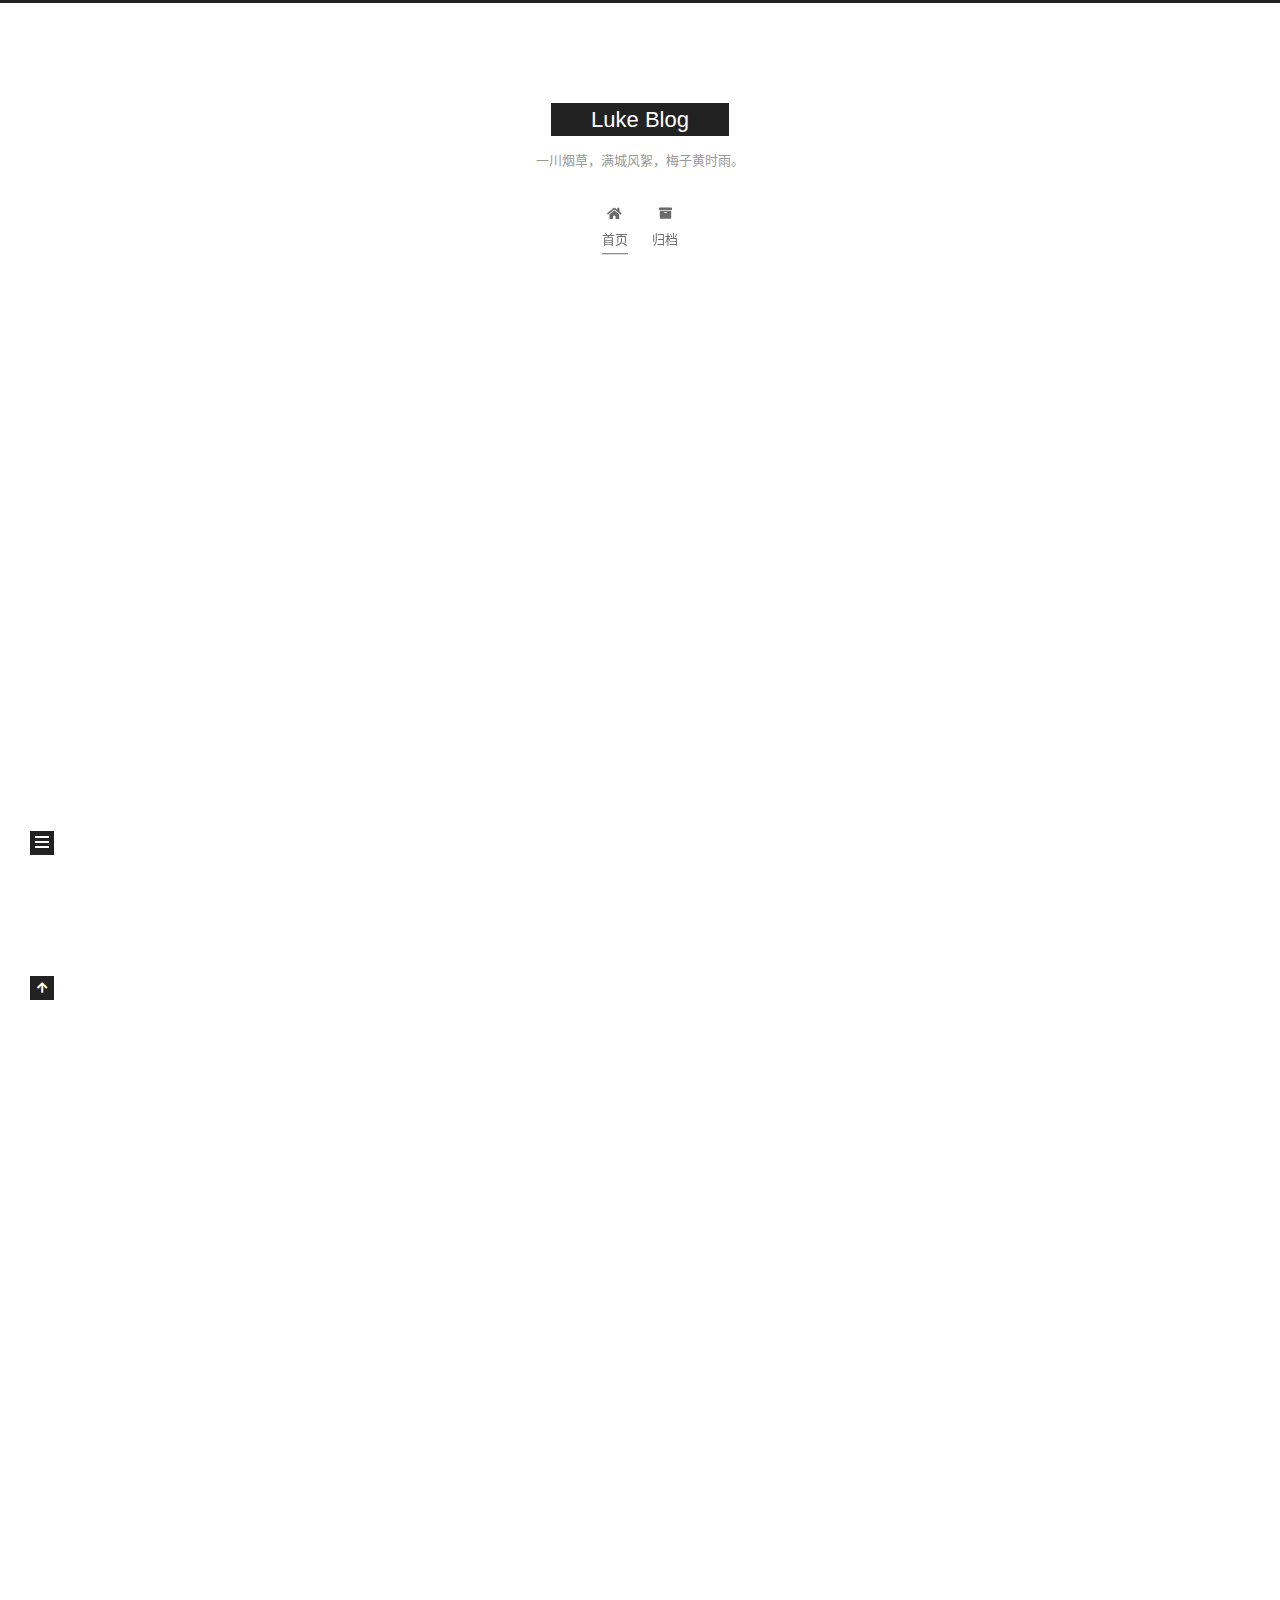
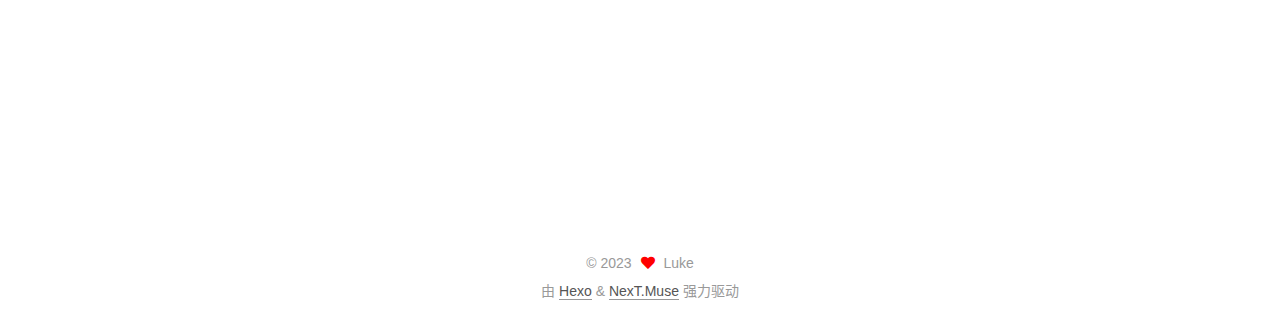
<file: index.html>
<!DOCTYPE html>
<html lang="zh-CN">
<head>
  <meta charset="UTF-8">
<meta name="viewport" content="width=device-width, initial-scale=1, maximum-scale=2">
<meta name="theme-color" content="#222">
<meta name="generator" content="Hexo 7.0.0">
  <link rel="apple-touch-icon" sizes="180x180" href="/images/apple-touch-icon-next.png">
  <link rel="icon" type="image/png" sizes="32x32" href="/images/favicon-32x32-next.png">
  <link rel="icon" type="image/png" sizes="16x16" href="/images/favicon-16x16-next.png">
  <link rel="mask-icon" href="/images/logo.svg" color="#222">

<link rel="stylesheet" href="/css/main.css">


<link rel="stylesheet" href="/lib/font-awesome/css/all.min.css">

<script id="hexo-configurations">
    var NexT = window.NexT || {};
    var CONFIG = {"hostname":"example.com","root":"/","scheme":"Muse","version":"7.8.0","exturl":false,"sidebar":{"position":"left","display":"post","padding":18,"offset":12,"onmobile":false},"copycode":{"enable":false,"show_result":false,"style":null},"back2top":{"enable":true,"sidebar":false,"scrollpercent":false},"bookmark":{"enable":false,"color":"#222","save":"auto"},"fancybox":false,"mediumzoom":false,"lazyload":false,"pangu":false,"comments":{"style":"tabs","active":null,"storage":true,"lazyload":false,"nav":null},"algolia":{"hits":{"per_page":10},"labels":{"input_placeholder":"Search for Posts","hits_empty":"We didn't find any results for the search: ${query}","hits_stats":"${hits} results found in ${time} ms"}},"localsearch":{"enable":false,"trigger":"auto","top_n_per_article":1,"unescape":false,"preload":false},"motion":{"enable":true,"async":false,"transition":{"post_block":"fadeIn","post_header":"slideDownIn","post_body":"slideDownIn","coll_header":"slideLeftIn","sidebar":"slideUpIn"}}};
  </script>

  <meta name="description" content="一川烟草，满城风絮，梅子黄时雨。">
<meta property="og:type" content="website">
<meta property="og:title" content="Luke Blog">
<meta property="og:url" content="http://example.com/index.html">
<meta property="og:site_name" content="Luke Blog">
<meta property="og:description" content="一川烟草，满城风絮，梅子黄时雨。">
<meta property="og:locale" content="zh_CN">
<meta property="article:author" content="Luke">
<meta name="twitter:card" content="summary">

<link rel="canonical" href="http://example.com/">


<script id="page-configurations">
  // https://hexo.io/docs/variables.html
  CONFIG.page = {
    sidebar: "",
    isHome : true,
    isPost : false,
    lang   : 'zh-CN'
  };
</script>

  <title>Luke Blog</title>
  






  <noscript>
  <style>
  .use-motion .brand,
  .use-motion .menu-item,
  .sidebar-inner,
  .use-motion .post-block,
  .use-motion .pagination,
  .use-motion .comments,
  .use-motion .post-header,
  .use-motion .post-body,
  .use-motion .collection-header { opacity: initial; }

  .use-motion .site-title,
  .use-motion .site-subtitle {
    opacity: initial;
    top: initial;
  }

  .use-motion .logo-line-before i { left: initial; }
  .use-motion .logo-line-after i { right: initial; }
  </style>
</noscript>

</head>

<body itemscope itemtype="http://schema.org/WebPage">
  <div class="container use-motion">
    <div class="headband"></div>

    <header class="header" itemscope itemtype="http://schema.org/WPHeader">
      <div class="header-inner"><div class="site-brand-container">
  <div class="site-nav-toggle">
    <div class="toggle" aria-label="切换导航栏">
      <span class="toggle-line toggle-line-first"></span>
      <span class="toggle-line toggle-line-middle"></span>
      <span class="toggle-line toggle-line-last"></span>
    </div>
  </div>

  <div class="site-meta">

    <a href="/" class="brand" rel="start">
      <span class="logo-line-before"><i></i></span>
      <h1 class="site-title">Luke Blog</h1>
      <span class="logo-line-after"><i></i></span>
    </a>
      <p class="site-subtitle" itemprop="description">一川烟草，满城风絮，梅子黄时雨。</p>
  </div>

  <div class="site-nav-right">
    <div class="toggle popup-trigger">
    </div>
  </div>
</div>




<nav class="site-nav">
  <ul id="menu" class="main-menu menu">
        <li class="menu-item menu-item-home">

    <a href="/" rel="section"><i class="fa fa-home fa-fw"></i>首页</a>

  </li>
        <li class="menu-item menu-item-archives">

    <a href="/archives/" rel="section"><i class="fa fa-archive fa-fw"></i>归档</a>

  </li>
  </ul>
</nav>




</div>
    </header>

    
  <div class="back-to-top">
    <i class="fa fa-arrow-up"></i>
    <span>0%</span>
  </div>


    <main class="main">
      <div class="main-inner">
        <div class="content-wrap">
          

          <div class="content index posts-expand">
            
      
  
  
  <article itemscope itemtype="http://schema.org/Article" class="post-block" lang="zh-CN">
    <link itemprop="mainEntityOfPage" href="http://example.com/2023/12/21/My-First-Project/">

    <span hidden itemprop="author" itemscope itemtype="http://schema.org/Person">
      <meta itemprop="image" content="/images/avatar.gif">
      <meta itemprop="name" content="Luke">
      <meta itemprop="description" content="一川烟草，满城风絮，梅子黄时雨。">
    </span>

    <span hidden itemprop="publisher" itemscope itemtype="http://schema.org/Organization">
      <meta itemprop="name" content="Luke Blog">
    </span>
      <header class="post-header">
        <h2 class="post-title" itemprop="name headline">
          
            <a href="/2023/12/21/My-First-Project/" class="post-title-link" itemprop="url">My First Project</a>
        </h2>

        <div class="post-meta">
            <span class="post-meta-item">
              <span class="post-meta-item-icon">
                <i class="far fa-calendar"></i>
              </span>
              <span class="post-meta-item-text">发表于</span>
              

              <time title="创建时间：2023-12-21 13:23:38 / 修改时间：13:29:21" itemprop="dateCreated datePublished" datetime="2023-12-21T13:23:38+08:00">2023-12-21</time>
            </span>

          

        </div>
      </header>

    
    
    
    <div class="post-body" itemprop="articleBody">

      
          <p>My Test Blog<br><strong>1.My Blog</strong>:<br>Hello My Test By Luke!!</p>

      
    </div>

    
    
    
      <footer class="post-footer">
        <div class="post-eof"></div>
      </footer>
  </article>
  
  
  

      
  
  
  <article itemscope itemtype="http://schema.org/Article" class="post-block" lang="zh-CN">
    <link itemprop="mainEntityOfPage" href="http://example.com/2023/12/21/hello-world/">

    <span hidden itemprop="author" itemscope itemtype="http://schema.org/Person">
      <meta itemprop="image" content="/images/avatar.gif">
      <meta itemprop="name" content="Luke">
      <meta itemprop="description" content="一川烟草，满城风絮，梅子黄时雨。">
    </span>

    <span hidden itemprop="publisher" itemscope itemtype="http://schema.org/Organization">
      <meta itemprop="name" content="Luke Blog">
    </span>
      <header class="post-header">
        <h2 class="post-title" itemprop="name headline">
          
            <a href="/2023/12/21/hello-world/" class="post-title-link" itemprop="url">Hello World</a>
        </h2>

        <div class="post-meta">
            <span class="post-meta-item">
              <span class="post-meta-item-icon">
                <i class="far fa-calendar"></i>
              </span>
              <span class="post-meta-item-text">发表于</span>

              <time title="创建时间：2023-12-21 10:03:35" itemprop="dateCreated datePublished" datetime="2023-12-21T10:03:35+08:00">2023-12-21</time>
            </span>

          

        </div>
      </header>

    
    
    
    <div class="post-body" itemprop="articleBody">

      
          <p>Welcome to <a target="_blank" rel="noopener" href="https://hexo.io/">Hexo</a>! This is your very first post. Check <a target="_blank" rel="noopener" href="https://hexo.io/docs/">documentation</a> for more info. If you get any problems when using Hexo, you can find the answer in <a target="_blank" rel="noopener" href="https://hexo.io/docs/troubleshooting.html">troubleshooting</a> or you can ask me on <a target="_blank" rel="noopener" href="https://github.com/hexojs/hexo/issues">GitHub</a>.</p>
<h2 id="Quick-Start"><a href="#Quick-Start" class="headerlink" title="Quick Start"></a>Quick Start</h2><h3 id="Create-a-new-post"><a href="#Create-a-new-post" class="headerlink" title="Create a new post"></a>Create a new post</h3><figure class="highlight bash"><table><tr><td class="gutter"><pre><span class="line">1</span><br></pre></td><td class="code"><pre><span class="line">$ hexo new <span class="string">&quot;My New Post&quot;</span></span><br></pre></td></tr></table></figure>

<p>More info: <a target="_blank" rel="noopener" href="https://hexo.io/docs/writing.html">Writing</a></p>
<h3 id="Run-server"><a href="#Run-server" class="headerlink" title="Run server"></a>Run server</h3><figure class="highlight bash"><table><tr><td class="gutter"><pre><span class="line">1</span><br></pre></td><td class="code"><pre><span class="line">$ hexo server</span><br></pre></td></tr></table></figure>

<p>More info: <a target="_blank" rel="noopener" href="https://hexo.io/docs/server.html">Server</a></p>
<h3 id="Generate-static-files"><a href="#Generate-static-files" class="headerlink" title="Generate static files"></a>Generate static files</h3><figure class="highlight bash"><table><tr><td class="gutter"><pre><span class="line">1</span><br></pre></td><td class="code"><pre><span class="line">$ hexo generate</span><br></pre></td></tr></table></figure>

<p>More info: <a target="_blank" rel="noopener" href="https://hexo.io/docs/generating.html">Generating</a></p>
<h3 id="Deploy-to-remote-sites"><a href="#Deploy-to-remote-sites" class="headerlink" title="Deploy to remote sites"></a>Deploy to remote sites</h3><figure class="highlight bash"><table><tr><td class="gutter"><pre><span class="line">1</span><br></pre></td><td class="code"><pre><span class="line">$ hexo deploy</span><br></pre></td></tr></table></figure>

<p>More info: <a target="_blank" rel="noopener" href="https://hexo.io/docs/one-command-deployment.html">Deployment</a></p>

      
    </div>

    
    
    
      <footer class="post-footer">
        <div class="post-eof"></div>
      </footer>
  </article>
  
  
  


  



          </div>
          

<script>
  window.addEventListener('tabs:register', () => {
    let { activeClass } = CONFIG.comments;
    if (CONFIG.comments.storage) {
      activeClass = localStorage.getItem('comments_active') || activeClass;
    }
    if (activeClass) {
      let activeTab = document.querySelector(`a[href="#comment-${activeClass}"]`);
      if (activeTab) {
        activeTab.click();
      }
    }
  });
  if (CONFIG.comments.storage) {
    window.addEventListener('tabs:click', event => {
      if (!event.target.matches('.tabs-comment .tab-content .tab-pane')) return;
      let commentClass = event.target.classList[1];
      localStorage.setItem('comments_active', commentClass);
    });
  }
</script>

        </div>
          
  
  <div class="toggle sidebar-toggle">
    <span class="toggle-line toggle-line-first"></span>
    <span class="toggle-line toggle-line-middle"></span>
    <span class="toggle-line toggle-line-last"></span>
  </div>

  <aside class="sidebar">
    <div class="sidebar-inner">

      <ul class="sidebar-nav motion-element">
        <li class="sidebar-nav-toc">
          文章目录
        </li>
        <li class="sidebar-nav-overview">
          站点概览
        </li>
      </ul>

      <!--noindex-->
      <div class="post-toc-wrap sidebar-panel">
      </div>
      <!--/noindex-->

      <div class="site-overview-wrap sidebar-panel">
        <div class="site-author motion-element" itemprop="author" itemscope itemtype="http://schema.org/Person">
  <p class="site-author-name" itemprop="name">Luke</p>
  <div class="site-description" itemprop="description">一川烟草，满城风絮，梅子黄时雨。</div>
</div>
<div class="site-state-wrap motion-element">
  <nav class="site-state">
      <div class="site-state-item site-state-posts">
          <a href="/archives/">
        
          <span class="site-state-item-count">2</span>
          <span class="site-state-item-name">日志</span>
        </a>
      </div>
  </nav>
</div>



      </div>

    </div>
  </aside>
  <div id="sidebar-dimmer"></div>


      </div>
    </main>

    <footer class="footer">
      <div class="footer-inner">
        

        

<div class="copyright">
  
  &copy; 
  <span itemprop="copyrightYear">2023</span>
  <span class="with-love">
    <i class="fa fa-heart"></i>
  </span>
  <span class="author" itemprop="copyrightHolder">Luke</span>
</div>
  <div class="powered-by">由 <a href="https://hexo.io/" class="theme-link" rel="noopener" target="_blank">Hexo</a> & <a href="https://muse.theme-next.org/" class="theme-link" rel="noopener" target="_blank">NexT.Muse</a> 强力驱动
  </div>

        








      </div>
    </footer>
  </div>

  
  <script src="/lib/anime.min.js"></script>
  <script src="/lib/velocity/velocity.min.js"></script>
  <script src="/lib/velocity/velocity.ui.min.js"></script>

<script src="/js/utils.js"></script>

<script src="/js/motion.js"></script>


<script src="/js/schemes/muse.js"></script>


<script src="/js/next-boot.js"></script>




  















  

  

</body>
</html>
</file>
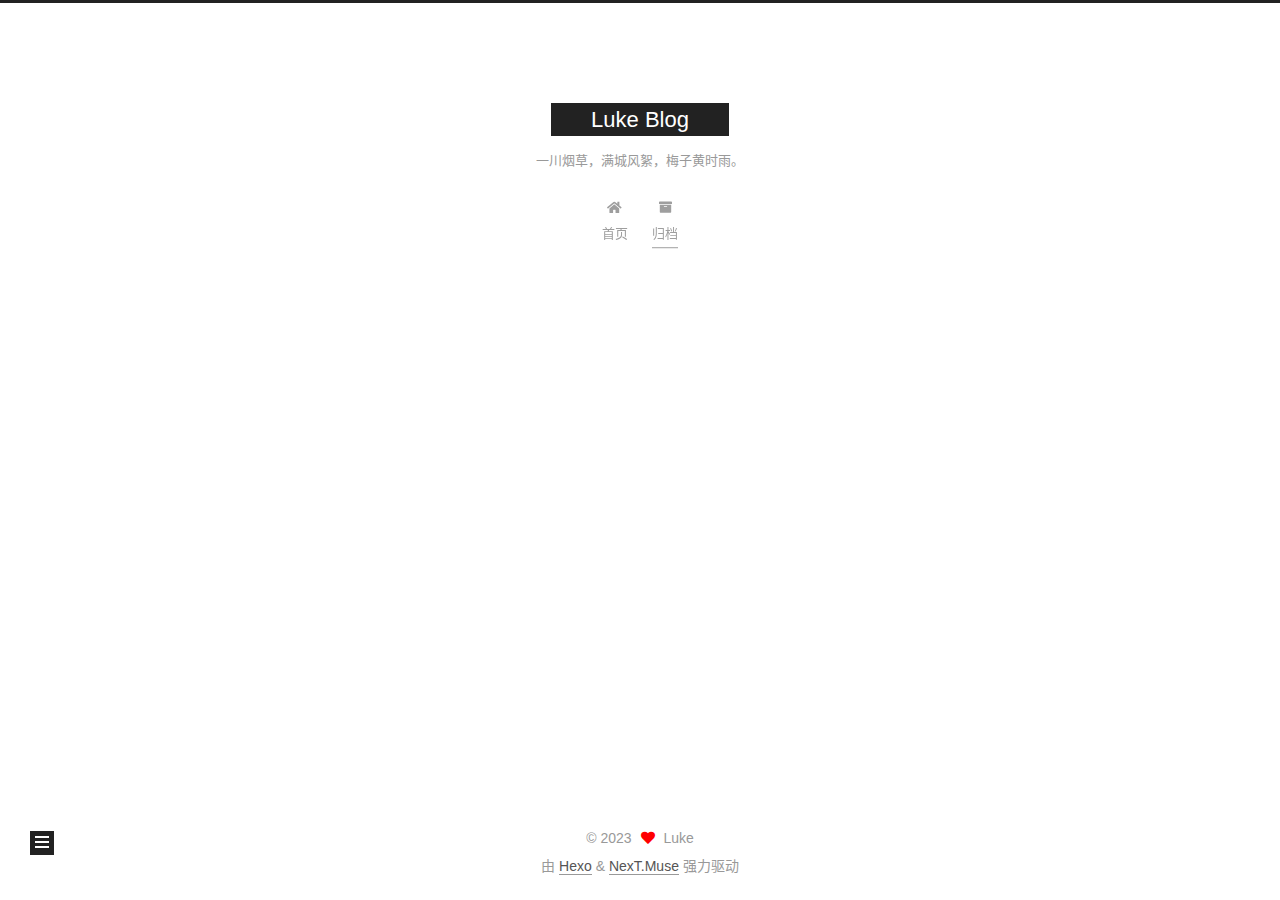
<file: archives/index.html>
<!DOCTYPE html>
<html lang="zh-CN">
<head>
  <meta charset="UTF-8">
<meta name="viewport" content="width=device-width, initial-scale=1, maximum-scale=2">
<meta name="theme-color" content="#222">
<meta name="generator" content="Hexo 7.0.0">
  <link rel="apple-touch-icon" sizes="180x180" href="/images/apple-touch-icon-next.png">
  <link rel="icon" type="image/png" sizes="32x32" href="/images/favicon-32x32-next.png">
  <link rel="icon" type="image/png" sizes="16x16" href="/images/favicon-16x16-next.png">
  <link rel="mask-icon" href="/images/logo.svg" color="#222">

<link rel="stylesheet" href="/css/main.css">


<link rel="stylesheet" href="/lib/font-awesome/css/all.min.css">

<script id="hexo-configurations">
    var NexT = window.NexT || {};
    var CONFIG = {"hostname":"example.com","root":"/","scheme":"Muse","version":"7.8.0","exturl":false,"sidebar":{"position":"left","display":"post","padding":18,"offset":12,"onmobile":false},"copycode":{"enable":false,"show_result":false,"style":null},"back2top":{"enable":true,"sidebar":false,"scrollpercent":false},"bookmark":{"enable":false,"color":"#222","save":"auto"},"fancybox":false,"mediumzoom":false,"lazyload":false,"pangu":false,"comments":{"style":"tabs","active":null,"storage":true,"lazyload":false,"nav":null},"algolia":{"hits":{"per_page":10},"labels":{"input_placeholder":"Search for Posts","hits_empty":"We didn't find any results for the search: ${query}","hits_stats":"${hits} results found in ${time} ms"}},"localsearch":{"enable":false,"trigger":"auto","top_n_per_article":1,"unescape":false,"preload":false},"motion":{"enable":true,"async":false,"transition":{"post_block":"fadeIn","post_header":"slideDownIn","post_body":"slideDownIn","coll_header":"slideLeftIn","sidebar":"slideUpIn"}}};
  </script>

  <meta name="description" content="一川烟草，满城风絮，梅子黄时雨。">
<meta property="og:type" content="website">
<meta property="og:title" content="Luke Blog">
<meta property="og:url" content="http://example.com/archives/index.html">
<meta property="og:site_name" content="Luke Blog">
<meta property="og:description" content="一川烟草，满城风絮，梅子黄时雨。">
<meta property="og:locale" content="zh_CN">
<meta property="article:author" content="Luke">
<meta name="twitter:card" content="summary">

<link rel="canonical" href="http://example.com/archives/">


<script id="page-configurations">
  // https://hexo.io/docs/variables.html
  CONFIG.page = {
    sidebar: "",
    isHome : false,
    isPost : false,
    lang   : 'zh-CN'
  };
</script>

  <title>归档 | Luke Blog</title>
  






  <noscript>
  <style>
  .use-motion .brand,
  .use-motion .menu-item,
  .sidebar-inner,
  .use-motion .post-block,
  .use-motion .pagination,
  .use-motion .comments,
  .use-motion .post-header,
  .use-motion .post-body,
  .use-motion .collection-header { opacity: initial; }

  .use-motion .site-title,
  .use-motion .site-subtitle {
    opacity: initial;
    top: initial;
  }

  .use-motion .logo-line-before i { left: initial; }
  .use-motion .logo-line-after i { right: initial; }
  </style>
</noscript>

</head>

<body itemscope itemtype="http://schema.org/WebPage">
  <div class="container use-motion">
    <div class="headband"></div>

    <header class="header" itemscope itemtype="http://schema.org/WPHeader">
      <div class="header-inner"><div class="site-brand-container">
  <div class="site-nav-toggle">
    <div class="toggle" aria-label="切换导航栏">
      <span class="toggle-line toggle-line-first"></span>
      <span class="toggle-line toggle-line-middle"></span>
      <span class="toggle-line toggle-line-last"></span>
    </div>
  </div>

  <div class="site-meta">

    <a href="/" class="brand" rel="start">
      <span class="logo-line-before"><i></i></span>
      <h1 class="site-title">Luke Blog</h1>
      <span class="logo-line-after"><i></i></span>
    </a>
      <p class="site-subtitle" itemprop="description">一川烟草，满城风絮，梅子黄时雨。</p>
  </div>

  <div class="site-nav-right">
    <div class="toggle popup-trigger">
    </div>
  </div>
</div>




<nav class="site-nav">
  <ul id="menu" class="main-menu menu">
        <li class="menu-item menu-item-home">

    <a href="/" rel="section"><i class="fa fa-home fa-fw"></i>首页</a>

  </li>
        <li class="menu-item menu-item-archives">

    <a href="/archives/" rel="section"><i class="fa fa-archive fa-fw"></i>归档</a>

  </li>
  </ul>
</nav>




</div>
    </header>

    
  <div class="back-to-top">
    <i class="fa fa-arrow-up"></i>
    <span>0%</span>
  </div>


    <main class="main">
      <div class="main-inner">
        <div class="content-wrap">
          

          <div class="content archive">
            

  
  
  
  <div class="post-block">
    <div class="posts-collapse">
      <div class="collection-title">
        <span class="collection-header">嗯..! 目前共计 2 篇日志。 继续努力。</span>
      </div>

      
    <div class="collection-year">
      <span class="collection-header">2023</span>
    </div>

  <article itemscope itemtype="http://schema.org/Article">
    <header class="post-header">

      <div class="post-meta">
        <time itemprop="dateCreated"
              datetime="2023-12-21T13:23:38+08:00"
              content="2023-12-21">
          12-21
        </time>
      </div>

      <div class="post-title">
          <a class="post-title-link" href="/2023/12/21/My-First-Project/" itemprop="url">
            <span itemprop="name">My First Project</span>
          </a>
      </div>

    </header>
  </article>

  <article itemscope itemtype="http://schema.org/Article">
    <header class="post-header">

      <div class="post-meta">
        <time itemprop="dateCreated"
              datetime="2023-12-21T10:03:35+08:00"
              content="2023-12-21">
          12-21
        </time>
      </div>

      <div class="post-title">
          <a class="post-title-link" href="/2023/12/21/hello-world/" itemprop="url">
            <span itemprop="name">Hello World</span>
          </a>
      </div>

    </header>
  </article>


    </div>
  </div>
  
  
  

  



          </div>
          

<script>
  window.addEventListener('tabs:register', () => {
    let { activeClass } = CONFIG.comments;
    if (CONFIG.comments.storage) {
      activeClass = localStorage.getItem('comments_active') || activeClass;
    }
    if (activeClass) {
      let activeTab = document.querySelector(`a[href="#comment-${activeClass}"]`);
      if (activeTab) {
        activeTab.click();
      }
    }
  });
  if (CONFIG.comments.storage) {
    window.addEventListener('tabs:click', event => {
      if (!event.target.matches('.tabs-comment .tab-content .tab-pane')) return;
      let commentClass = event.target.classList[1];
      localStorage.setItem('comments_active', commentClass);
    });
  }
</script>

        </div>
          
  
  <div class="toggle sidebar-toggle">
    <span class="toggle-line toggle-line-first"></span>
    <span class="toggle-line toggle-line-middle"></span>
    <span class="toggle-line toggle-line-last"></span>
  </div>

  <aside class="sidebar">
    <div class="sidebar-inner">

      <ul class="sidebar-nav motion-element">
        <li class="sidebar-nav-toc">
          文章目录
        </li>
        <li class="sidebar-nav-overview">
          站点概览
        </li>
      </ul>

      <!--noindex-->
      <div class="post-toc-wrap sidebar-panel">
      </div>
      <!--/noindex-->

      <div class="site-overview-wrap sidebar-panel">
        <div class="site-author motion-element" itemprop="author" itemscope itemtype="http://schema.org/Person">
  <p class="site-author-name" itemprop="name">Luke</p>
  <div class="site-description" itemprop="description">一川烟草，满城风絮，梅子黄时雨。</div>
</div>
<div class="site-state-wrap motion-element">
  <nav class="site-state">
      <div class="site-state-item site-state-posts">
          <a href="/archives/">
        
          <span class="site-state-item-count">2</span>
          <span class="site-state-item-name">日志</span>
        </a>
      </div>
  </nav>
</div>



      </div>

    </div>
  </aside>
  <div id="sidebar-dimmer"></div>


      </div>
    </main>

    <footer class="footer">
      <div class="footer-inner">
        

        

<div class="copyright">
  
  &copy; 
  <span itemprop="copyrightYear">2023</span>
  <span class="with-love">
    <i class="fa fa-heart"></i>
  </span>
  <span class="author" itemprop="copyrightHolder">Luke</span>
</div>
  <div class="powered-by">由 <a href="https://hexo.io/" class="theme-link" rel="noopener" target="_blank">Hexo</a> & <a href="https://muse.theme-next.org/" class="theme-link" rel="noopener" target="_blank">NexT.Muse</a> 强力驱动
  </div>

        








      </div>
    </footer>
  </div>

  
  <script src="/lib/anime.min.js"></script>
  <script src="/lib/velocity/velocity.min.js"></script>
  <script src="/lib/velocity/velocity.ui.min.js"></script>

<script src="/js/utils.js"></script>

<script src="/js/motion.js"></script>


<script src="/js/schemes/muse.js"></script>


<script src="/js/next-boot.js"></script>




  















  

  

</body>
</html>
</file>
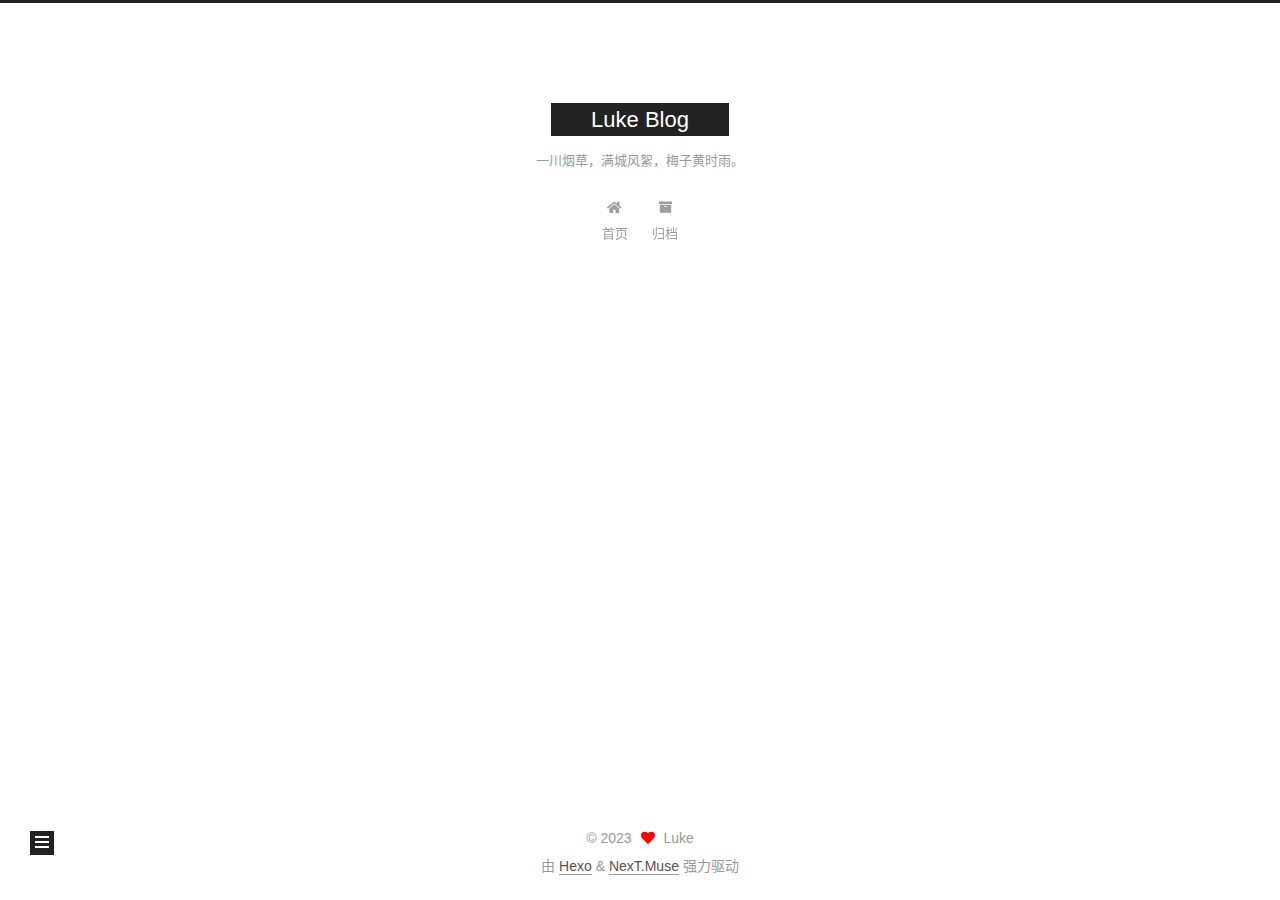
<file: categories/index.html>
<!DOCTYPE html>
<html lang="zh-CN">
<head>
  <meta charset="UTF-8">
<meta name="viewport" content="width=device-width, initial-scale=1, maximum-scale=2">
<meta name="theme-color" content="#222">
<meta name="generator" content="Hexo 7.0.0">
  <link rel="apple-touch-icon" sizes="180x180" href="/images/apple-touch-icon-next.png">
  <link rel="icon" type="image/png" sizes="32x32" href="/images/favicon-32x32-next.png">
  <link rel="icon" type="image/png" sizes="16x16" href="/images/favicon-16x16-next.png">
  <link rel="mask-icon" href="/images/logo.svg" color="#222">

<link rel="stylesheet" href="/css/main.css">


<link rel="stylesheet" href="/lib/font-awesome/css/all.min.css">

<script id="hexo-configurations">
    var NexT = window.NexT || {};
    var CONFIG = {"hostname":"example.com","root":"/","scheme":"Muse","version":"7.8.0","exturl":false,"sidebar":{"position":"left","display":"post","padding":18,"offset":12,"onmobile":false},"copycode":{"enable":false,"show_result":false,"style":null},"back2top":{"enable":true,"sidebar":false,"scrollpercent":false},"bookmark":{"enable":false,"color":"#222","save":"auto"},"fancybox":false,"mediumzoom":false,"lazyload":false,"pangu":false,"comments":{"style":"tabs","active":null,"storage":true,"lazyload":false,"nav":null},"algolia":{"hits":{"per_page":10},"labels":{"input_placeholder":"Search for Posts","hits_empty":"We didn't find any results for the search: ${query}","hits_stats":"${hits} results found in ${time} ms"}},"localsearch":{"enable":false,"trigger":"auto","top_n_per_article":1,"unescape":false,"preload":false},"motion":{"enable":true,"async":false,"transition":{"post_block":"fadeIn","post_header":"slideDownIn","post_body":"slideDownIn","coll_header":"slideLeftIn","sidebar":"slideUpIn"}}};
  </script>

  <meta name="description" content="一川烟草，满城风絮，梅子黄时雨。">
<meta property="og:type" content="website">
<meta property="og:title" content="文章分类">
<meta property="og:url" content="http://example.com/categories/index.html">
<meta property="og:site_name" content="Luke Blog">
<meta property="og:description" content="一川烟草，满城风絮，梅子黄时雨。">
<meta property="og:locale" content="zh_CN">
<meta property="article:published_time" content="2023-12-21T06:37:14.000Z">
<meta property="article:modified_time" content="2023-12-21T06:38:10.715Z">
<meta property="article:author" content="Luke">
<meta name="twitter:card" content="summary">

<link rel="canonical" href="http://example.com/categories/">


<script id="page-configurations">
  // https://hexo.io/docs/variables.html
  CONFIG.page = {
    sidebar: "",
    isHome : false,
    isPost : false,
    lang   : 'zh-CN'
  };
</script>

  <title>文章分类 | Luke Blog
</title>
  






  <noscript>
  <style>
  .use-motion .brand,
  .use-motion .menu-item,
  .sidebar-inner,
  .use-motion .post-block,
  .use-motion .pagination,
  .use-motion .comments,
  .use-motion .post-header,
  .use-motion .post-body,
  .use-motion .collection-header { opacity: initial; }

  .use-motion .site-title,
  .use-motion .site-subtitle {
    opacity: initial;
    top: initial;
  }

  .use-motion .logo-line-before i { left: initial; }
  .use-motion .logo-line-after i { right: initial; }
  </style>
</noscript>

</head>

<body itemscope itemtype="http://schema.org/WebPage">
  <div class="container use-motion">
    <div class="headband"></div>

    <header class="header" itemscope itemtype="http://schema.org/WPHeader">
      <div class="header-inner"><div class="site-brand-container">
  <div class="site-nav-toggle">
    <div class="toggle" aria-label="切换导航栏">
      <span class="toggle-line toggle-line-first"></span>
      <span class="toggle-line toggle-line-middle"></span>
      <span class="toggle-line toggle-line-last"></span>
    </div>
  </div>

  <div class="site-meta">

    <a href="/" class="brand" rel="start">
      <span class="logo-line-before"><i></i></span>
      <h1 class="site-title">Luke Blog</h1>
      <span class="logo-line-after"><i></i></span>
    </a>
      <p class="site-subtitle" itemprop="description">一川烟草，满城风絮，梅子黄时雨。</p>
  </div>

  <div class="site-nav-right">
    <div class="toggle popup-trigger">
    </div>
  </div>
</div>




<nav class="site-nav">
  <ul id="menu" class="main-menu menu">
        <li class="menu-item menu-item-home">

    <a href="/" rel="section"><i class="fa fa-home fa-fw"></i>首页</a>

  </li>
        <li class="menu-item menu-item-archives">

    <a href="/archives/" rel="section"><i class="fa fa-archive fa-fw"></i>归档</a>

  </li>
  </ul>
</nav>




</div>
    </header>

    
  <div class="back-to-top">
    <i class="fa fa-arrow-up"></i>
    <span>0%</span>
  </div>


    <main class="main">
      <div class="main-inner">
        <div class="content-wrap">
          
  
  

          <div class="content page posts-expand">
            

    
    
    
    <div class="post-block" lang="zh-CN">
      <header class="post-header">

<h1 class="post-title" itemprop="name headline">文章分类
</h1>

<div class="post-meta">
  

</div>

</header>

      
      
      
      <div class="post-body">
          <div class="category-all-page">
            <div class="category-all-title">
              暂无分类
            </div>
            <div class="category-all">
              
            </div>
          </div>
        
      </div>
      
      
      
    </div>
    

    
    
    


          </div>
          

<script>
  window.addEventListener('tabs:register', () => {
    let { activeClass } = CONFIG.comments;
    if (CONFIG.comments.storage) {
      activeClass = localStorage.getItem('comments_active') || activeClass;
    }
    if (activeClass) {
      let activeTab = document.querySelector(`a[href="#comment-${activeClass}"]`);
      if (activeTab) {
        activeTab.click();
      }
    }
  });
  if (CONFIG.comments.storage) {
    window.addEventListener('tabs:click', event => {
      if (!event.target.matches('.tabs-comment .tab-content .tab-pane')) return;
      let commentClass = event.target.classList[1];
      localStorage.setItem('comments_active', commentClass);
    });
  }
</script>

        </div>
          
  
  <div class="toggle sidebar-toggle">
    <span class="toggle-line toggle-line-first"></span>
    <span class="toggle-line toggle-line-middle"></span>
    <span class="toggle-line toggle-line-last"></span>
  </div>

  <aside class="sidebar">
    <div class="sidebar-inner">

      <ul class="sidebar-nav motion-element">
        <li class="sidebar-nav-toc">
          文章目录
        </li>
        <li class="sidebar-nav-overview">
          站点概览
        </li>
      </ul>

      <!--noindex-->
      <div class="post-toc-wrap sidebar-panel">
      </div>
      <!--/noindex-->

      <div class="site-overview-wrap sidebar-panel">
        <div class="site-author motion-element" itemprop="author" itemscope itemtype="http://schema.org/Person">
  <p class="site-author-name" itemprop="name">Luke</p>
  <div class="site-description" itemprop="description">一川烟草，满城风絮，梅子黄时雨。</div>
</div>
<div class="site-state-wrap motion-element">
  <nav class="site-state">
      <div class="site-state-item site-state-posts">
          <a href="/archives/">
        
          <span class="site-state-item-count">2</span>
          <span class="site-state-item-name">日志</span>
        </a>
      </div>
  </nav>
</div>



      </div>

    </div>
  </aside>
  <div id="sidebar-dimmer"></div>


      </div>
    </main>

    <footer class="footer">
      <div class="footer-inner">
        

        

<div class="copyright">
  
  &copy; 
  <span itemprop="copyrightYear">2023</span>
  <span class="with-love">
    <i class="fa fa-heart"></i>
  </span>
  <span class="author" itemprop="copyrightHolder">Luke</span>
</div>
  <div class="powered-by">由 <a href="https://hexo.io/" class="theme-link" rel="noopener" target="_blank">Hexo</a> & <a href="https://muse.theme-next.org/" class="theme-link" rel="noopener" target="_blank">NexT.Muse</a> 强力驱动
  </div>

        








      </div>
    </footer>
  </div>

  
  <script src="/lib/anime.min.js"></script>
  <script src="/lib/velocity/velocity.min.js"></script>
  <script src="/lib/velocity/velocity.ui.min.js"></script>

<script src="/js/utils.js"></script>

<script src="/js/motion.js"></script>


<script src="/js/schemes/muse.js"></script>


<script src="/js/next-boot.js"></script>




  















  

  

</body>
</html>
</file>
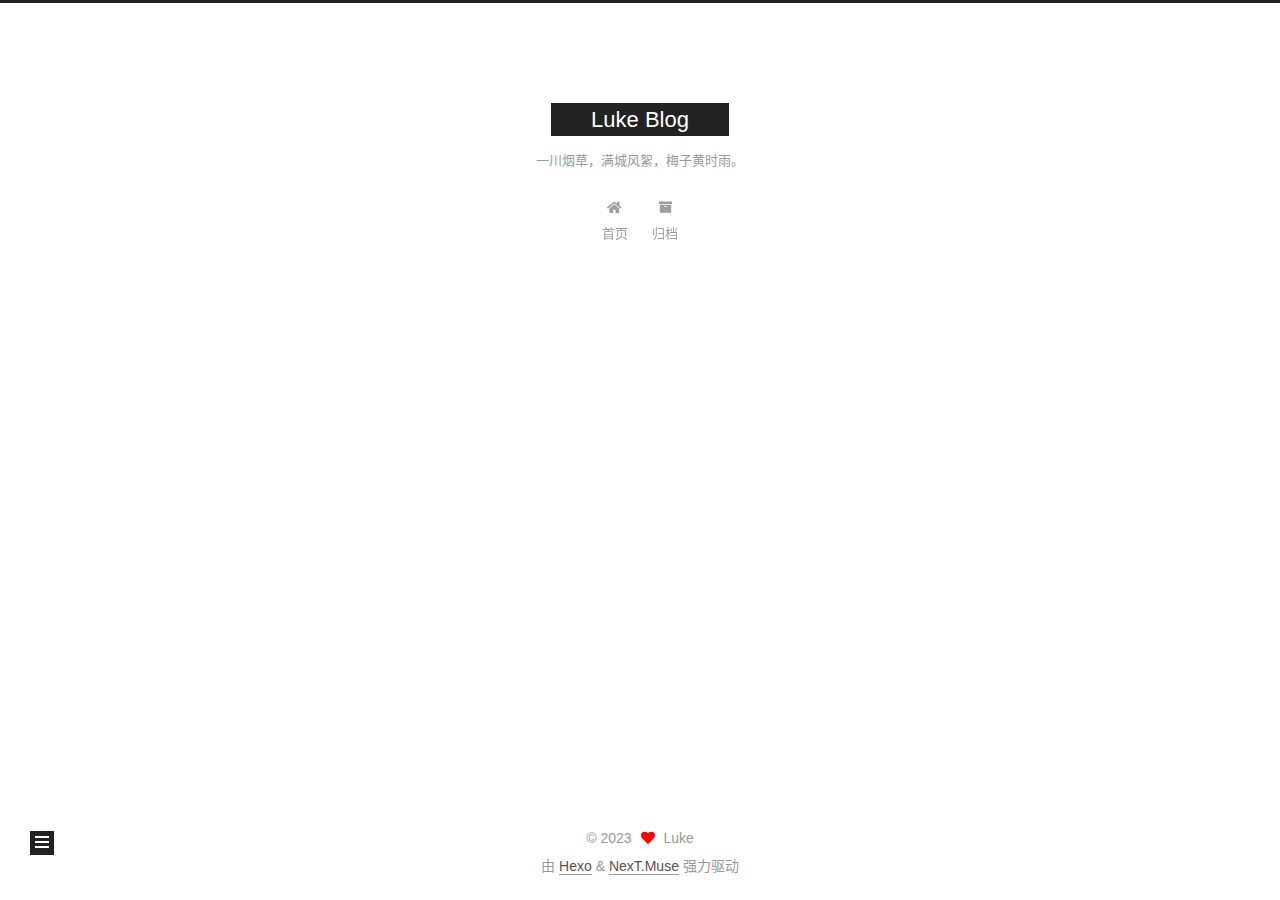
<file: tags/index.html>
<!DOCTYPE html>
<html lang="zh-CN">
<head>
  <meta charset="UTF-8">
<meta name="viewport" content="width=device-width, initial-scale=1, maximum-scale=2">
<meta name="theme-color" content="#222">
<meta name="generator" content="Hexo 7.0.0">
  <link rel="apple-touch-icon" sizes="180x180" href="/images/apple-touch-icon-next.png">
  <link rel="icon" type="image/png" sizes="32x32" href="/images/favicon-32x32-next.png">
  <link rel="icon" type="image/png" sizes="16x16" href="/images/favicon-16x16-next.png">
  <link rel="mask-icon" href="/images/logo.svg" color="#222">

<link rel="stylesheet" href="/css/main.css">


<link rel="stylesheet" href="/lib/font-awesome/css/all.min.css">

<script id="hexo-configurations">
    var NexT = window.NexT || {};
    var CONFIG = {"hostname":"example.com","root":"/","scheme":"Muse","version":"7.8.0","exturl":false,"sidebar":{"position":"left","display":"post","padding":18,"offset":12,"onmobile":false},"copycode":{"enable":false,"show_result":false,"style":null},"back2top":{"enable":true,"sidebar":false,"scrollpercent":false},"bookmark":{"enable":false,"color":"#222","save":"auto"},"fancybox":false,"mediumzoom":false,"lazyload":false,"pangu":false,"comments":{"style":"tabs","active":null,"storage":true,"lazyload":false,"nav":null},"algolia":{"hits":{"per_page":10},"labels":{"input_placeholder":"Search for Posts","hits_empty":"We didn't find any results for the search: ${query}","hits_stats":"${hits} results found in ${time} ms"}},"localsearch":{"enable":false,"trigger":"auto","top_n_per_article":1,"unescape":false,"preload":false},"motion":{"enable":true,"async":false,"transition":{"post_block":"fadeIn","post_header":"slideDownIn","post_body":"slideDownIn","coll_header":"slideLeftIn","sidebar":"slideUpIn"}}};
  </script>

  <meta name="description" content="一川烟草，满城风絮，梅子黄时雨。">
<meta property="og:type" content="website">
<meta property="og:title" content="标签">
<meta property="og:url" content="http://example.com/tags/index.html">
<meta property="og:site_name" content="Luke Blog">
<meta property="og:description" content="一川烟草，满城风絮，梅子黄时雨。">
<meta property="og:locale" content="zh_CN">
<meta property="article:published_time" content="2023-12-21T06:39:26.000Z">
<meta property="article:modified_time" content="2023-12-21T06:40:28.930Z">
<meta property="article:author" content="Luke">
<meta name="twitter:card" content="summary">

<link rel="canonical" href="http://example.com/tags/">


<script id="page-configurations">
  // https://hexo.io/docs/variables.html
  CONFIG.page = {
    sidebar: "",
    isHome : false,
    isPost : false,
    lang   : 'zh-CN'
  };
</script>

  <title>标签 | Luke Blog
</title>
  






  <noscript>
  <style>
  .use-motion .brand,
  .use-motion .menu-item,
  .sidebar-inner,
  .use-motion .post-block,
  .use-motion .pagination,
  .use-motion .comments,
  .use-motion .post-header,
  .use-motion .post-body,
  .use-motion .collection-header { opacity: initial; }

  .use-motion .site-title,
  .use-motion .site-subtitle {
    opacity: initial;
    top: initial;
  }

  .use-motion .logo-line-before i { left: initial; }
  .use-motion .logo-line-after i { right: initial; }
  </style>
</noscript>

</head>

<body itemscope itemtype="http://schema.org/WebPage">
  <div class="container use-motion">
    <div class="headband"></div>

    <header class="header" itemscope itemtype="http://schema.org/WPHeader">
      <div class="header-inner"><div class="site-brand-container">
  <div class="site-nav-toggle">
    <div class="toggle" aria-label="切换导航栏">
      <span class="toggle-line toggle-line-first"></span>
      <span class="toggle-line toggle-line-middle"></span>
      <span class="toggle-line toggle-line-last"></span>
    </div>
  </div>

  <div class="site-meta">

    <a href="/" class="brand" rel="start">
      <span class="logo-line-before"><i></i></span>
      <h1 class="site-title">Luke Blog</h1>
      <span class="logo-line-after"><i></i></span>
    </a>
      <p class="site-subtitle" itemprop="description">一川烟草，满城风絮，梅子黄时雨。</p>
  </div>

  <div class="site-nav-right">
    <div class="toggle popup-trigger">
    </div>
  </div>
</div>




<nav class="site-nav">
  <ul id="menu" class="main-menu menu">
        <li class="menu-item menu-item-home">

    <a href="/" rel="section"><i class="fa fa-home fa-fw"></i>首页</a>

  </li>
        <li class="menu-item menu-item-archives">

    <a href="/archives/" rel="section"><i class="fa fa-archive fa-fw"></i>归档</a>

  </li>
  </ul>
</nav>




</div>
    </header>

    
  <div class="back-to-top">
    <i class="fa fa-arrow-up"></i>
    <span>0%</span>
  </div>


    <main class="main">
      <div class="main-inner">
        <div class="content-wrap">
          
  
  

          <div class="content page posts-expand">
            

    
    
    
    <div class="post-block" lang="zh-CN">
      <header class="post-header">

<h1 class="post-title" itemprop="name headline">标签
</h1>

<div class="post-meta">
  

</div>

</header>

      
      
      
      <div class="post-body">
          <div class="tag-cloud">
            <div class="tag-cloud-title">
              暂无标签
            </div>
            <div class="tag-cloud-tags">
              
            </div>
          </div>
        
      </div>
      
      
      
    </div>
    

    
    
    


          </div>
          

<script>
  window.addEventListener('tabs:register', () => {
    let { activeClass } = CONFIG.comments;
    if (CONFIG.comments.storage) {
      activeClass = localStorage.getItem('comments_active') || activeClass;
    }
    if (activeClass) {
      let activeTab = document.querySelector(`a[href="#comment-${activeClass}"]`);
      if (activeTab) {
        activeTab.click();
      }
    }
  });
  if (CONFIG.comments.storage) {
    window.addEventListener('tabs:click', event => {
      if (!event.target.matches('.tabs-comment .tab-content .tab-pane')) return;
      let commentClass = event.target.classList[1];
      localStorage.setItem('comments_active', commentClass);
    });
  }
</script>

        </div>
          
  
  <div class="toggle sidebar-toggle">
    <span class="toggle-line toggle-line-first"></span>
    <span class="toggle-line toggle-line-middle"></span>
    <span class="toggle-line toggle-line-last"></span>
  </div>

  <aside class="sidebar">
    <div class="sidebar-inner">

      <ul class="sidebar-nav motion-element">
        <li class="sidebar-nav-toc">
          文章目录
        </li>
        <li class="sidebar-nav-overview">
          站点概览
        </li>
      </ul>

      <!--noindex-->
      <div class="post-toc-wrap sidebar-panel">
      </div>
      <!--/noindex-->

      <div class="site-overview-wrap sidebar-panel">
        <div class="site-author motion-element" itemprop="author" itemscope itemtype="http://schema.org/Person">
  <p class="site-author-name" itemprop="name">Luke</p>
  <div class="site-description" itemprop="description">一川烟草，满城风絮，梅子黄时雨。</div>
</div>
<div class="site-state-wrap motion-element">
  <nav class="site-state">
      <div class="site-state-item site-state-posts">
          <a href="/archives/">
        
          <span class="site-state-item-count">2</span>
          <span class="site-state-item-name">日志</span>
        </a>
      </div>
  </nav>
</div>



      </div>

    </div>
  </aside>
  <div id="sidebar-dimmer"></div>


      </div>
    </main>

    <footer class="footer">
      <div class="footer-inner">
        

        

<div class="copyright">
  
  &copy; 
  <span itemprop="copyrightYear">2023</span>
  <span class="with-love">
    <i class="fa fa-heart"></i>
  </span>
  <span class="author" itemprop="copyrightHolder">Luke</span>
</div>
  <div class="powered-by">由 <a href="https://hexo.io/" class="theme-link" rel="noopener" target="_blank">Hexo</a> & <a href="https://muse.theme-next.org/" class="theme-link" rel="noopener" target="_blank">NexT.Muse</a> 强力驱动
  </div>

        








      </div>
    </footer>
  </div>

  
  <script src="/lib/anime.min.js"></script>
  <script src="/lib/velocity/velocity.min.js"></script>
  <script src="/lib/velocity/velocity.ui.min.js"></script>

<script src="/js/utils.js"></script>

<script src="/js/motion.js"></script>


<script src="/js/schemes/muse.js"></script>


<script src="/js/next-boot.js"></script>




  















  

  

</body>
</html>
</file>
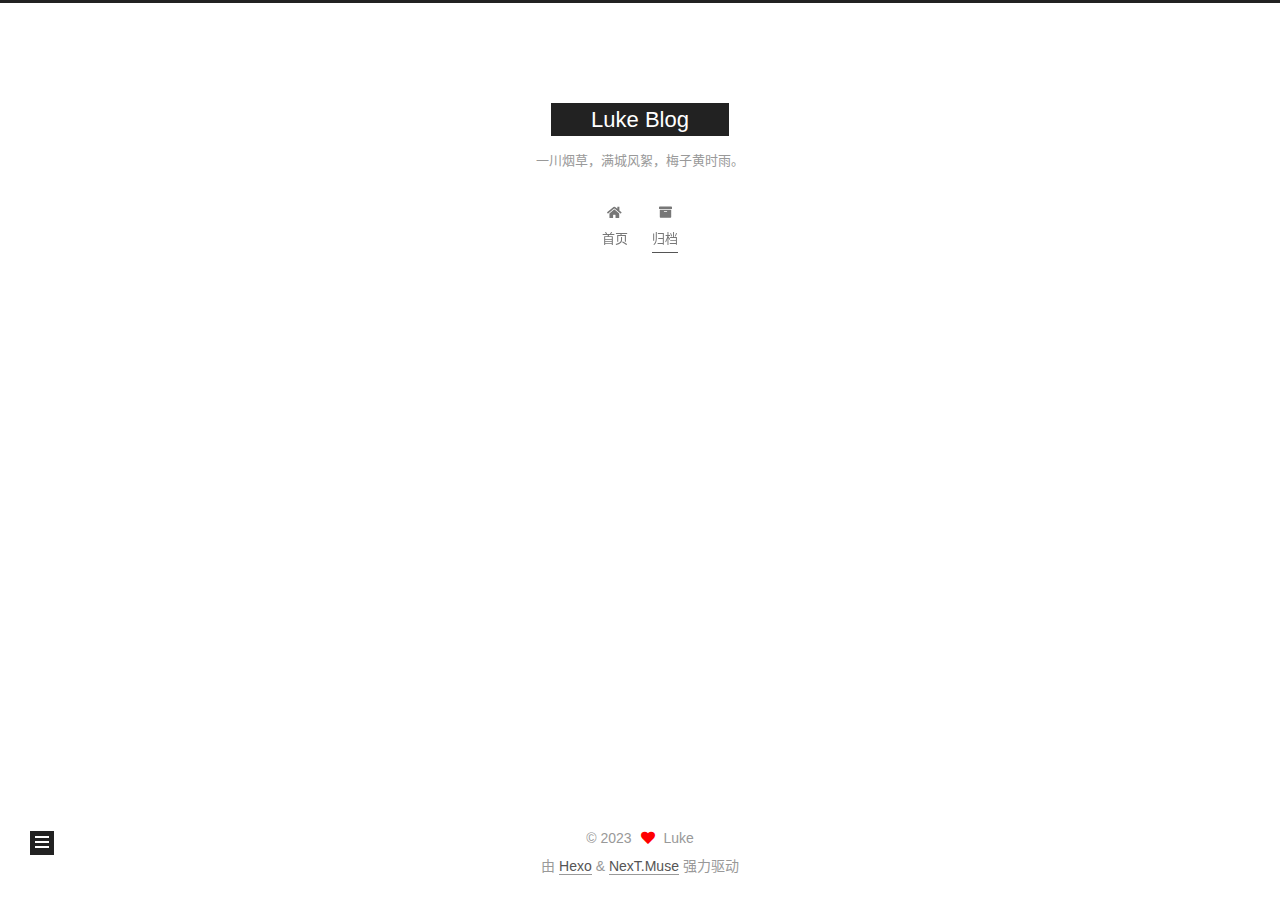
<file: archives/2023/index.html>
<!DOCTYPE html>
<html lang="zh-CN">
<head>
  <meta charset="UTF-8">
<meta name="viewport" content="width=device-width, initial-scale=1, maximum-scale=2">
<meta name="theme-color" content="#222">
<meta name="generator" content="Hexo 7.0.0">
  <link rel="apple-touch-icon" sizes="180x180" href="/images/apple-touch-icon-next.png">
  <link rel="icon" type="image/png" sizes="32x32" href="/images/favicon-32x32-next.png">
  <link rel="icon" type="image/png" sizes="16x16" href="/images/favicon-16x16-next.png">
  <link rel="mask-icon" href="/images/logo.svg" color="#222">

<link rel="stylesheet" href="/css/main.css">


<link rel="stylesheet" href="/lib/font-awesome/css/all.min.css">

<script id="hexo-configurations">
    var NexT = window.NexT || {};
    var CONFIG = {"hostname":"example.com","root":"/","scheme":"Muse","version":"7.8.0","exturl":false,"sidebar":{"position":"left","display":"post","padding":18,"offset":12,"onmobile":false},"copycode":{"enable":false,"show_result":false,"style":null},"back2top":{"enable":true,"sidebar":false,"scrollpercent":false},"bookmark":{"enable":false,"color":"#222","save":"auto"},"fancybox":false,"mediumzoom":false,"lazyload":false,"pangu":false,"comments":{"style":"tabs","active":null,"storage":true,"lazyload":false,"nav":null},"algolia":{"hits":{"per_page":10},"labels":{"input_placeholder":"Search for Posts","hits_empty":"We didn't find any results for the search: ${query}","hits_stats":"${hits} results found in ${time} ms"}},"localsearch":{"enable":false,"trigger":"auto","top_n_per_article":1,"unescape":false,"preload":false},"motion":{"enable":true,"async":false,"transition":{"post_block":"fadeIn","post_header":"slideDownIn","post_body":"slideDownIn","coll_header":"slideLeftIn","sidebar":"slideUpIn"}}};
  </script>

  <meta name="description" content="一川烟草，满城风絮，梅子黄时雨。">
<meta property="og:type" content="website">
<meta property="og:title" content="Luke Blog">
<meta property="og:url" content="http://example.com/archives/2023/index.html">
<meta property="og:site_name" content="Luke Blog">
<meta property="og:description" content="一川烟草，满城风絮，梅子黄时雨。">
<meta property="og:locale" content="zh_CN">
<meta property="article:author" content="Luke">
<meta name="twitter:card" content="summary">

<link rel="canonical" href="http://example.com/archives/2023/">


<script id="page-configurations">
  // https://hexo.io/docs/variables.html
  CONFIG.page = {
    sidebar: "",
    isHome : false,
    isPost : false,
    lang   : 'zh-CN'
  };
</script>

  <title>归档 | Luke Blog</title>
  






  <noscript>
  <style>
  .use-motion .brand,
  .use-motion .menu-item,
  .sidebar-inner,
  .use-motion .post-block,
  .use-motion .pagination,
  .use-motion .comments,
  .use-motion .post-header,
  .use-motion .post-body,
  .use-motion .collection-header { opacity: initial; }

  .use-motion .site-title,
  .use-motion .site-subtitle {
    opacity: initial;
    top: initial;
  }

  .use-motion .logo-line-before i { left: initial; }
  .use-motion .logo-line-after i { right: initial; }
  </style>
</noscript>

</head>

<body itemscope itemtype="http://schema.org/WebPage">
  <div class="container use-motion">
    <div class="headband"></div>

    <header class="header" itemscope itemtype="http://schema.org/WPHeader">
      <div class="header-inner"><div class="site-brand-container">
  <div class="site-nav-toggle">
    <div class="toggle" aria-label="切换导航栏">
      <span class="toggle-line toggle-line-first"></span>
      <span class="toggle-line toggle-line-middle"></span>
      <span class="toggle-line toggle-line-last"></span>
    </div>
  </div>

  <div class="site-meta">

    <a href="/" class="brand" rel="start">
      <span class="logo-line-before"><i></i></span>
      <h1 class="site-title">Luke Blog</h1>
      <span class="logo-line-after"><i></i></span>
    </a>
      <p class="site-subtitle" itemprop="description">一川烟草，满城风絮，梅子黄时雨。</p>
  </div>

  <div class="site-nav-right">
    <div class="toggle popup-trigger">
    </div>
  </div>
</div>




<nav class="site-nav">
  <ul id="menu" class="main-menu menu">
        <li class="menu-item menu-item-home">

    <a href="/" rel="section"><i class="fa fa-home fa-fw"></i>首页</a>

  </li>
        <li class="menu-item menu-item-archives">

    <a href="/archives/" rel="section"><i class="fa fa-archive fa-fw"></i>归档</a>

  </li>
  </ul>
</nav>




</div>
    </header>

    
  <div class="back-to-top">
    <i class="fa fa-arrow-up"></i>
    <span>0%</span>
  </div>


    <main class="main">
      <div class="main-inner">
        <div class="content-wrap">
          

          <div class="content archive">
            

  
  
  
  <div class="post-block">
    <div class="posts-collapse">
      <div class="collection-title">
        <span class="collection-header">嗯..! 目前共计 2 篇日志。 继续努力。</span>
      </div>

      
    <div class="collection-year">
      <span class="collection-header">2023</span>
    </div>

  <article itemscope itemtype="http://schema.org/Article">
    <header class="post-header">

      <div class="post-meta">
        <time itemprop="dateCreated"
              datetime="2023-12-21T13:23:38+08:00"
              content="2023-12-21">
          12-21
        </time>
      </div>

      <div class="post-title">
          <a class="post-title-link" href="/2023/12/21/My-First-Project/" itemprop="url">
            <span itemprop="name">My First Project</span>
          </a>
      </div>

    </header>
  </article>

  <article itemscope itemtype="http://schema.org/Article">
    <header class="post-header">

      <div class="post-meta">
        <time itemprop="dateCreated"
              datetime="2023-12-21T10:03:35+08:00"
              content="2023-12-21">
          12-21
        </time>
      </div>

      <div class="post-title">
          <a class="post-title-link" href="/2023/12/21/hello-world/" itemprop="url">
            <span itemprop="name">Hello World</span>
          </a>
      </div>

    </header>
  </article>


    </div>
  </div>
  
  
  

  



          </div>
          

<script>
  window.addEventListener('tabs:register', () => {
    let { activeClass } = CONFIG.comments;
    if (CONFIG.comments.storage) {
      activeClass = localStorage.getItem('comments_active') || activeClass;
    }
    if (activeClass) {
      let activeTab = document.querySelector(`a[href="#comment-${activeClass}"]`);
      if (activeTab) {
        activeTab.click();
      }
    }
  });
  if (CONFIG.comments.storage) {
    window.addEventListener('tabs:click', event => {
      if (!event.target.matches('.tabs-comment .tab-content .tab-pane')) return;
      let commentClass = event.target.classList[1];
      localStorage.setItem('comments_active', commentClass);
    });
  }
</script>

        </div>
          
  
  <div class="toggle sidebar-toggle">
    <span class="toggle-line toggle-line-first"></span>
    <span class="toggle-line toggle-line-middle"></span>
    <span class="toggle-line toggle-line-last"></span>
  </div>

  <aside class="sidebar">
    <div class="sidebar-inner">

      <ul class="sidebar-nav motion-element">
        <li class="sidebar-nav-toc">
          文章目录
        </li>
        <li class="sidebar-nav-overview">
          站点概览
        </li>
      </ul>

      <!--noindex-->
      <div class="post-toc-wrap sidebar-panel">
      </div>
      <!--/noindex-->

      <div class="site-overview-wrap sidebar-panel">
        <div class="site-author motion-element" itemprop="author" itemscope itemtype="http://schema.org/Person">
  <p class="site-author-name" itemprop="name">Luke</p>
  <div class="site-description" itemprop="description">一川烟草，满城风絮，梅子黄时雨。</div>
</div>
<div class="site-state-wrap motion-element">
  <nav class="site-state">
      <div class="site-state-item site-state-posts">
          <a href="/archives/">
        
          <span class="site-state-item-count">2</span>
          <span class="site-state-item-name">日志</span>
        </a>
      </div>
  </nav>
</div>



      </div>

    </div>
  </aside>
  <div id="sidebar-dimmer"></div>


      </div>
    </main>

    <footer class="footer">
      <div class="footer-inner">
        

        

<div class="copyright">
  
  &copy; 
  <span itemprop="copyrightYear">2023</span>
  <span class="with-love">
    <i class="fa fa-heart"></i>
  </span>
  <span class="author" itemprop="copyrightHolder">Luke</span>
</div>
  <div class="powered-by">由 <a href="https://hexo.io/" class="theme-link" rel="noopener" target="_blank">Hexo</a> & <a href="https://muse.theme-next.org/" class="theme-link" rel="noopener" target="_blank">NexT.Muse</a> 强力驱动
  </div>

        








      </div>
    </footer>
  </div>

  
  <script src="/lib/anime.min.js"></script>
  <script src="/lib/velocity/velocity.min.js"></script>
  <script src="/lib/velocity/velocity.ui.min.js"></script>

<script src="/js/utils.js"></script>

<script src="/js/motion.js"></script>


<script src="/js/schemes/muse.js"></script>


<script src="/js/next-boot.js"></script>




  















  

  

</body>
</html>
</file>
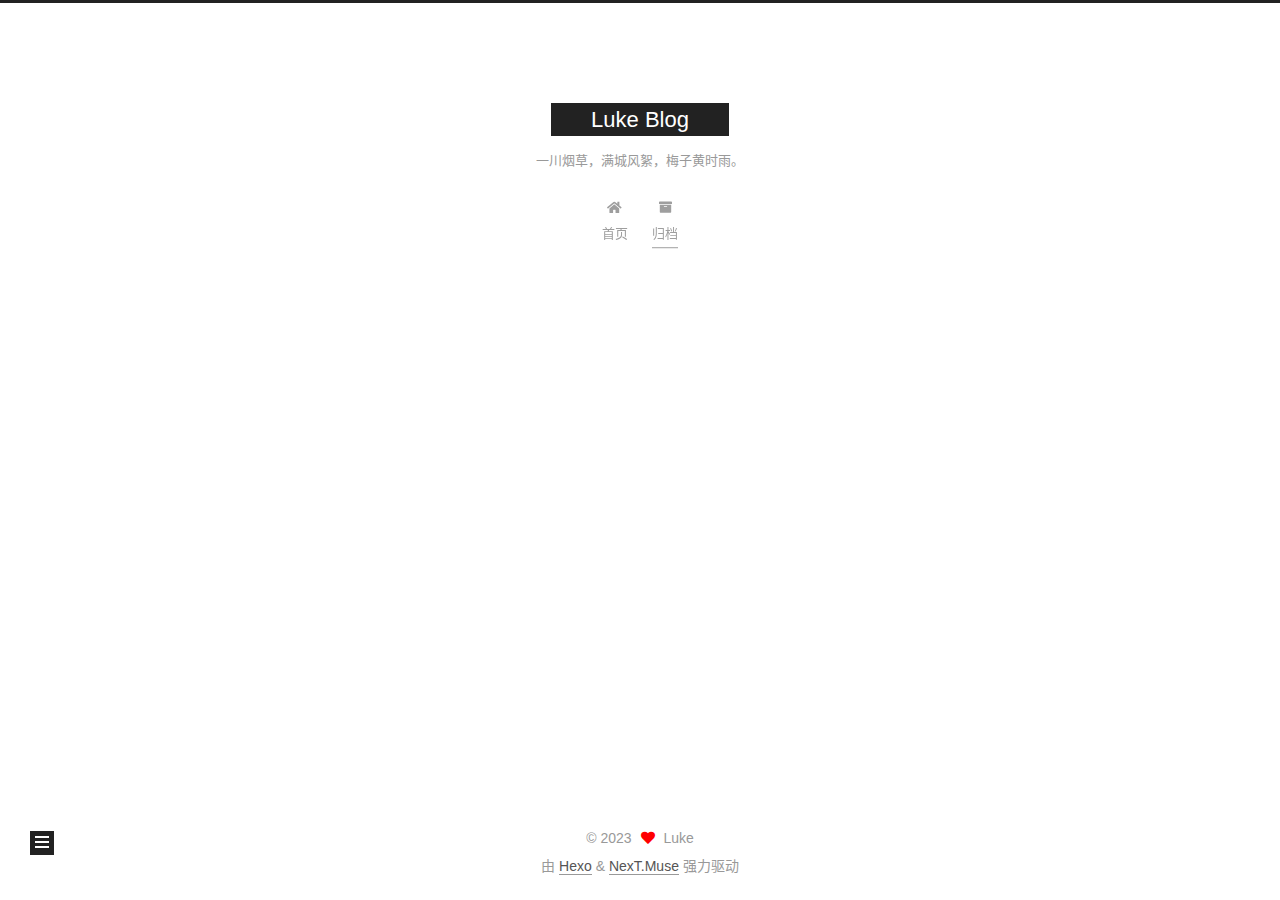
<file: archives/2023/12/index.html>
<!DOCTYPE html>
<html lang="zh-CN">
<head>
  <meta charset="UTF-8">
<meta name="viewport" content="width=device-width, initial-scale=1, maximum-scale=2">
<meta name="theme-color" content="#222">
<meta name="generator" content="Hexo 7.0.0">
  <link rel="apple-touch-icon" sizes="180x180" href="/images/apple-touch-icon-next.png">
  <link rel="icon" type="image/png" sizes="32x32" href="/images/favicon-32x32-next.png">
  <link rel="icon" type="image/png" sizes="16x16" href="/images/favicon-16x16-next.png">
  <link rel="mask-icon" href="/images/logo.svg" color="#222">

<link rel="stylesheet" href="/css/main.css">


<link rel="stylesheet" href="/lib/font-awesome/css/all.min.css">

<script id="hexo-configurations">
    var NexT = window.NexT || {};
    var CONFIG = {"hostname":"example.com","root":"/","scheme":"Muse","version":"7.8.0","exturl":false,"sidebar":{"position":"left","display":"post","padding":18,"offset":12,"onmobile":false},"copycode":{"enable":false,"show_result":false,"style":null},"back2top":{"enable":true,"sidebar":false,"scrollpercent":false},"bookmark":{"enable":false,"color":"#222","save":"auto"},"fancybox":false,"mediumzoom":false,"lazyload":false,"pangu":false,"comments":{"style":"tabs","active":null,"storage":true,"lazyload":false,"nav":null},"algolia":{"hits":{"per_page":10},"labels":{"input_placeholder":"Search for Posts","hits_empty":"We didn't find any results for the search: ${query}","hits_stats":"${hits} results found in ${time} ms"}},"localsearch":{"enable":false,"trigger":"auto","top_n_per_article":1,"unescape":false,"preload":false},"motion":{"enable":true,"async":false,"transition":{"post_block":"fadeIn","post_header":"slideDownIn","post_body":"slideDownIn","coll_header":"slideLeftIn","sidebar":"slideUpIn"}}};
  </script>

  <meta name="description" content="一川烟草，满城风絮，梅子黄时雨。">
<meta property="og:type" content="website">
<meta property="og:title" content="Luke Blog">
<meta property="og:url" content="http://example.com/archives/2023/12/index.html">
<meta property="og:site_name" content="Luke Blog">
<meta property="og:description" content="一川烟草，满城风絮，梅子黄时雨。">
<meta property="og:locale" content="zh_CN">
<meta property="article:author" content="Luke">
<meta name="twitter:card" content="summary">

<link rel="canonical" href="http://example.com/archives/2023/12/">


<script id="page-configurations">
  // https://hexo.io/docs/variables.html
  CONFIG.page = {
    sidebar: "",
    isHome : false,
    isPost : false,
    lang   : 'zh-CN'
  };
</script>

  <title>归档 | Luke Blog</title>
  






  <noscript>
  <style>
  .use-motion .brand,
  .use-motion .menu-item,
  .sidebar-inner,
  .use-motion .post-block,
  .use-motion .pagination,
  .use-motion .comments,
  .use-motion .post-header,
  .use-motion .post-body,
  .use-motion .collection-header { opacity: initial; }

  .use-motion .site-title,
  .use-motion .site-subtitle {
    opacity: initial;
    top: initial;
  }

  .use-motion .logo-line-before i { left: initial; }
  .use-motion .logo-line-after i { right: initial; }
  </style>
</noscript>

</head>

<body itemscope itemtype="http://schema.org/WebPage">
  <div class="container use-motion">
    <div class="headband"></div>

    <header class="header" itemscope itemtype="http://schema.org/WPHeader">
      <div class="header-inner"><div class="site-brand-container">
  <div class="site-nav-toggle">
    <div class="toggle" aria-label="切换导航栏">
      <span class="toggle-line toggle-line-first"></span>
      <span class="toggle-line toggle-line-middle"></span>
      <span class="toggle-line toggle-line-last"></span>
    </div>
  </div>

  <div class="site-meta">

    <a href="/" class="brand" rel="start">
      <span class="logo-line-before"><i></i></span>
      <h1 class="site-title">Luke Blog</h1>
      <span class="logo-line-after"><i></i></span>
    </a>
      <p class="site-subtitle" itemprop="description">一川烟草，满城风絮，梅子黄时雨。</p>
  </div>

  <div class="site-nav-right">
    <div class="toggle popup-trigger">
    </div>
  </div>
</div>




<nav class="site-nav">
  <ul id="menu" class="main-menu menu">
        <li class="menu-item menu-item-home">

    <a href="/" rel="section"><i class="fa fa-home fa-fw"></i>首页</a>

  </li>
        <li class="menu-item menu-item-archives">

    <a href="/archives/" rel="section"><i class="fa fa-archive fa-fw"></i>归档</a>

  </li>
  </ul>
</nav>




</div>
    </header>

    
  <div class="back-to-top">
    <i class="fa fa-arrow-up"></i>
    <span>0%</span>
  </div>


    <main class="main">
      <div class="main-inner">
        <div class="content-wrap">
          

          <div class="content archive">
            

  
  
  
  <div class="post-block">
    <div class="posts-collapse">
      <div class="collection-title">
        <span class="collection-header">嗯..! 目前共计 2 篇日志。 继续努力。</span>
      </div>

      
    <div class="collection-year">
      <span class="collection-header">2023</span>
    </div>

  <article itemscope itemtype="http://schema.org/Article">
    <header class="post-header">

      <div class="post-meta">
        <time itemprop="dateCreated"
              datetime="2023-12-21T13:23:38+08:00"
              content="2023-12-21">
          12-21
        </time>
      </div>

      <div class="post-title">
          <a class="post-title-link" href="/2023/12/21/My-First-Project/" itemprop="url">
            <span itemprop="name">My First Project</span>
          </a>
      </div>

    </header>
  </article>

  <article itemscope itemtype="http://schema.org/Article">
    <header class="post-header">

      <div class="post-meta">
        <time itemprop="dateCreated"
              datetime="2023-12-21T10:03:35+08:00"
              content="2023-12-21">
          12-21
        </time>
      </div>

      <div class="post-title">
          <a class="post-title-link" href="/2023/12/21/hello-world/" itemprop="url">
            <span itemprop="name">Hello World</span>
          </a>
      </div>

    </header>
  </article>


    </div>
  </div>
  
  
  

  



          </div>
          

<script>
  window.addEventListener('tabs:register', () => {
    let { activeClass } = CONFIG.comments;
    if (CONFIG.comments.storage) {
      activeClass = localStorage.getItem('comments_active') || activeClass;
    }
    if (activeClass) {
      let activeTab = document.querySelector(`a[href="#comment-${activeClass}"]`);
      if (activeTab) {
        activeTab.click();
      }
    }
  });
  if (CONFIG.comments.storage) {
    window.addEventListener('tabs:click', event => {
      if (!event.target.matches('.tabs-comment .tab-content .tab-pane')) return;
      let commentClass = event.target.classList[1];
      localStorage.setItem('comments_active', commentClass);
    });
  }
</script>

        </div>
          
  
  <div class="toggle sidebar-toggle">
    <span class="toggle-line toggle-line-first"></span>
    <span class="toggle-line toggle-line-middle"></span>
    <span class="toggle-line toggle-line-last"></span>
  </div>

  <aside class="sidebar">
    <div class="sidebar-inner">

      <ul class="sidebar-nav motion-element">
        <li class="sidebar-nav-toc">
          文章目录
        </li>
        <li class="sidebar-nav-overview">
          站点概览
        </li>
      </ul>

      <!--noindex-->
      <div class="post-toc-wrap sidebar-panel">
      </div>
      <!--/noindex-->

      <div class="site-overview-wrap sidebar-panel">
        <div class="site-author motion-element" itemprop="author" itemscope itemtype="http://schema.org/Person">
  <p class="site-author-name" itemprop="name">Luke</p>
  <div class="site-description" itemprop="description">一川烟草，满城风絮，梅子黄时雨。</div>
</div>
<div class="site-state-wrap motion-element">
  <nav class="site-state">
      <div class="site-state-item site-state-posts">
          <a href="/archives/">
        
          <span class="site-state-item-count">2</span>
          <span class="site-state-item-name">日志</span>
        </a>
      </div>
  </nav>
</div>



      </div>

    </div>
  </aside>
  <div id="sidebar-dimmer"></div>


      </div>
    </main>

    <footer class="footer">
      <div class="footer-inner">
        

        

<div class="copyright">
  
  &copy; 
  <span itemprop="copyrightYear">2023</span>
  <span class="with-love">
    <i class="fa fa-heart"></i>
  </span>
  <span class="author" itemprop="copyrightHolder">Luke</span>
</div>
  <div class="powered-by">由 <a href="https://hexo.io/" class="theme-link" rel="noopener" target="_blank">Hexo</a> & <a href="https://muse.theme-next.org/" class="theme-link" rel="noopener" target="_blank">NexT.Muse</a> 强力驱动
  </div>

        








      </div>
    </footer>
  </div>

  
  <script src="/lib/anime.min.js"></script>
  <script src="/lib/velocity/velocity.min.js"></script>
  <script src="/lib/velocity/velocity.ui.min.js"></script>

<script src="/js/utils.js"></script>

<script src="/js/motion.js"></script>


<script src="/js/schemes/muse.js"></script>


<script src="/js/next-boot.js"></script>




  















  

  

</body>
</html>
</file>
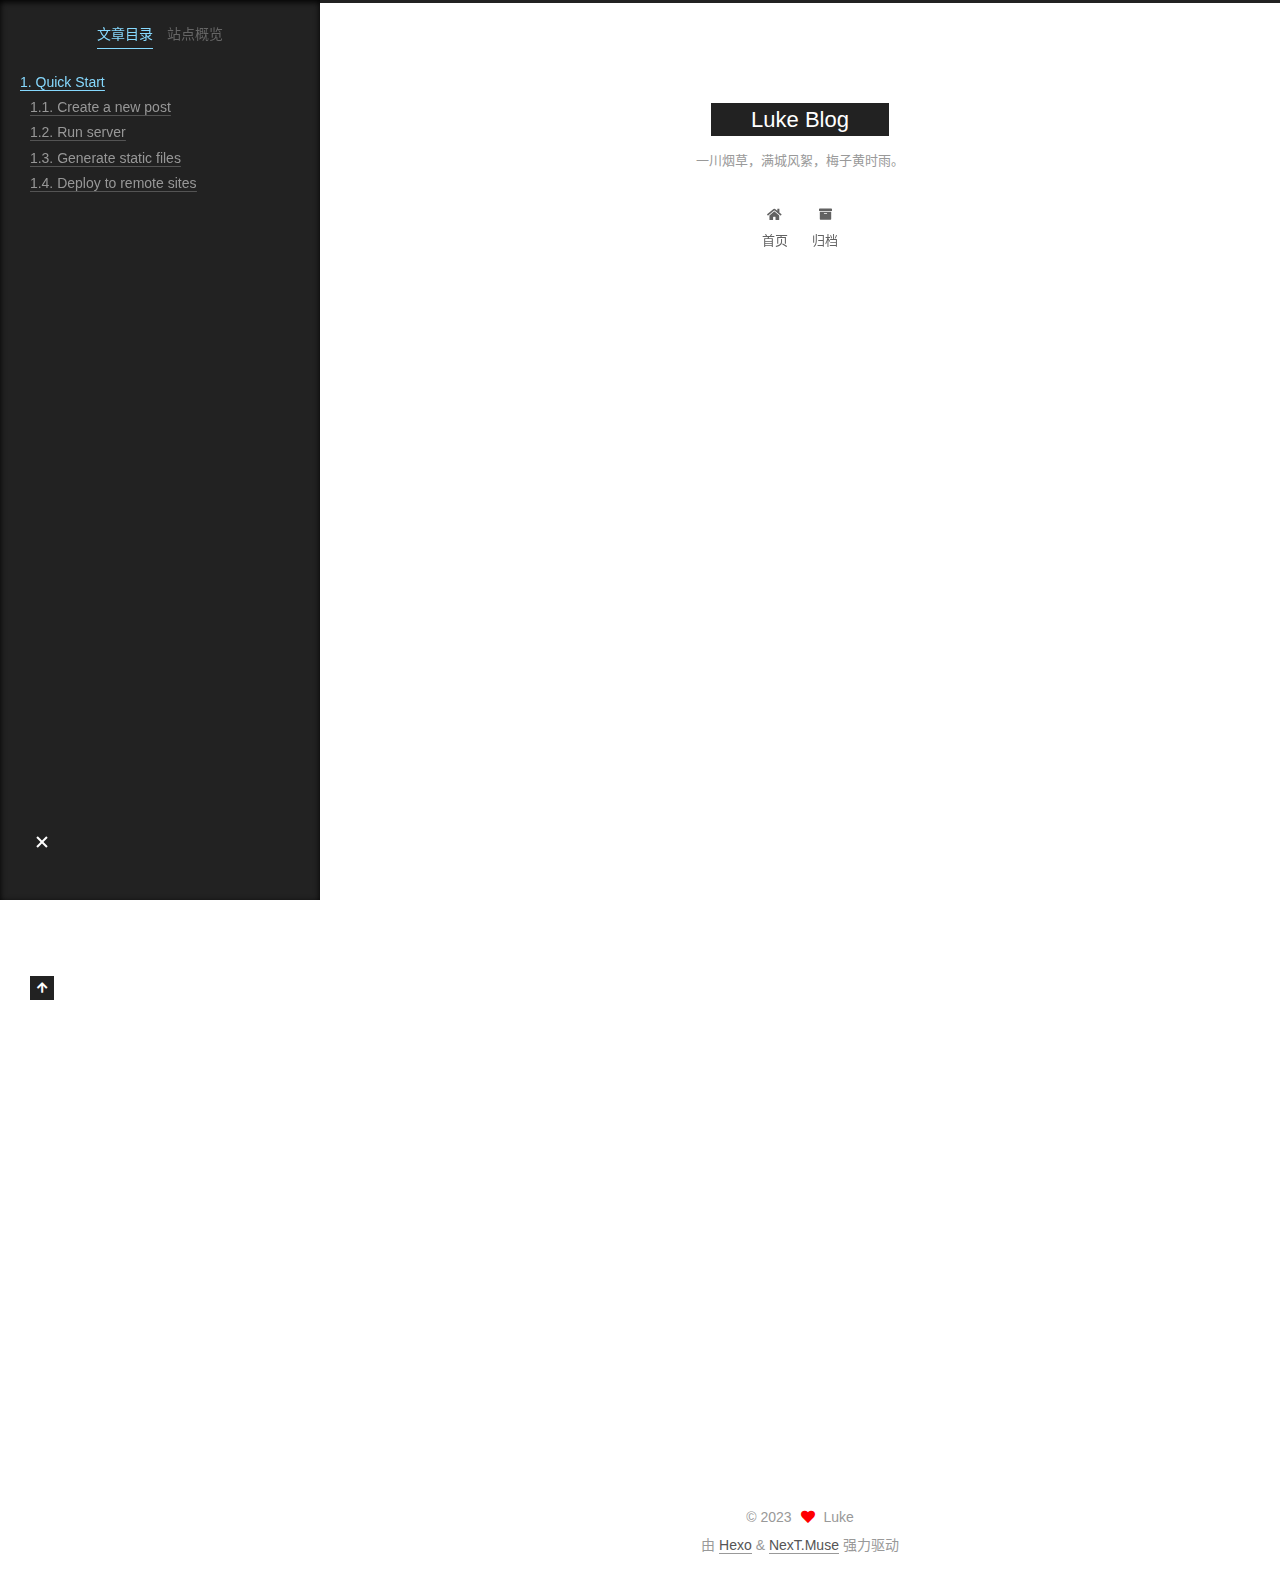
<file: 2023/12/21/hello-world/index.html>
<!DOCTYPE html>
<html lang="zh-CN">
<head>
  <meta charset="UTF-8">
<meta name="viewport" content="width=device-width, initial-scale=1, maximum-scale=2">
<meta name="theme-color" content="#222">
<meta name="generator" content="Hexo 7.0.0">
  <link rel="apple-touch-icon" sizes="180x180" href="/images/apple-touch-icon-next.png">
  <link rel="icon" type="image/png" sizes="32x32" href="/images/favicon-32x32-next.png">
  <link rel="icon" type="image/png" sizes="16x16" href="/images/favicon-16x16-next.png">
  <link rel="mask-icon" href="/images/logo.svg" color="#222">

<link rel="stylesheet" href="/css/main.css">


<link rel="stylesheet" href="/lib/font-awesome/css/all.min.css">

<script id="hexo-configurations">
    var NexT = window.NexT || {};
    var CONFIG = {"hostname":"example.com","root":"/","scheme":"Muse","version":"7.8.0","exturl":false,"sidebar":{"position":"left","display":"post","padding":18,"offset":12,"onmobile":false},"copycode":{"enable":false,"show_result":false,"style":null},"back2top":{"enable":true,"sidebar":false,"scrollpercent":false},"bookmark":{"enable":false,"color":"#222","save":"auto"},"fancybox":false,"mediumzoom":false,"lazyload":false,"pangu":false,"comments":{"style":"tabs","active":null,"storage":true,"lazyload":false,"nav":null},"algolia":{"hits":{"per_page":10},"labels":{"input_placeholder":"Search for Posts","hits_empty":"We didn't find any results for the search: ${query}","hits_stats":"${hits} results found in ${time} ms"}},"localsearch":{"enable":false,"trigger":"auto","top_n_per_article":1,"unescape":false,"preload":false},"motion":{"enable":true,"async":false,"transition":{"post_block":"fadeIn","post_header":"slideDownIn","post_body":"slideDownIn","coll_header":"slideLeftIn","sidebar":"slideUpIn"}}};
  </script>

  <meta name="description" content="Welcome to Hexo! This is your very first post. Check documentation for more info. If you get any problems when using Hexo, you can find the answer in troubleshooting or you can ask me on GitHub. Quick">
<meta property="og:type" content="article">
<meta property="og:title" content="Hello World">
<meta property="og:url" content="http://example.com/2023/12/21/hello-world/index.html">
<meta property="og:site_name" content="Luke Blog">
<meta property="og:description" content="Welcome to Hexo! This is your very first post. Check documentation for more info. If you get any problems when using Hexo, you can find the answer in troubleshooting or you can ask me on GitHub. Quick">
<meta property="og:locale" content="zh_CN">
<meta property="article:published_time" content="2023-12-21T02:03:35.426Z">
<meta property="article:modified_time" content="2023-12-21T02:03:35.426Z">
<meta property="article:author" content="Luke">
<meta name="twitter:card" content="summary">

<link rel="canonical" href="http://example.com/2023/12/21/hello-world/">


<script id="page-configurations">
  // https://hexo.io/docs/variables.html
  CONFIG.page = {
    sidebar: "",
    isHome : false,
    isPost : true,
    lang   : 'zh-CN'
  };
</script>

  <title>Hello World | Luke Blog</title>
  






  <noscript>
  <style>
  .use-motion .brand,
  .use-motion .menu-item,
  .sidebar-inner,
  .use-motion .post-block,
  .use-motion .pagination,
  .use-motion .comments,
  .use-motion .post-header,
  .use-motion .post-body,
  .use-motion .collection-header { opacity: initial; }

  .use-motion .site-title,
  .use-motion .site-subtitle {
    opacity: initial;
    top: initial;
  }

  .use-motion .logo-line-before i { left: initial; }
  .use-motion .logo-line-after i { right: initial; }
  </style>
</noscript>

</head>

<body itemscope itemtype="http://schema.org/WebPage">
  <div class="container use-motion">
    <div class="headband"></div>

    <header class="header" itemscope itemtype="http://schema.org/WPHeader">
      <div class="header-inner"><div class="site-brand-container">
  <div class="site-nav-toggle">
    <div class="toggle" aria-label="切换导航栏">
      <span class="toggle-line toggle-line-first"></span>
      <span class="toggle-line toggle-line-middle"></span>
      <span class="toggle-line toggle-line-last"></span>
    </div>
  </div>

  <div class="site-meta">

    <a href="/" class="brand" rel="start">
      <span class="logo-line-before"><i></i></span>
      <h1 class="site-title">Luke Blog</h1>
      <span class="logo-line-after"><i></i></span>
    </a>
      <p class="site-subtitle" itemprop="description">一川烟草，满城风絮，梅子黄时雨。</p>
  </div>

  <div class="site-nav-right">
    <div class="toggle popup-trigger">
    </div>
  </div>
</div>




<nav class="site-nav">
  <ul id="menu" class="main-menu menu">
        <li class="menu-item menu-item-home">

    <a href="/" rel="section"><i class="fa fa-home fa-fw"></i>首页</a>

  </li>
        <li class="menu-item menu-item-archives">

    <a href="/archives/" rel="section"><i class="fa fa-archive fa-fw"></i>归档</a>

  </li>
  </ul>
</nav>




</div>
    </header>

    
  <div class="back-to-top">
    <i class="fa fa-arrow-up"></i>
    <span>0%</span>
  </div>


    <main class="main">
      <div class="main-inner">
        <div class="content-wrap">
          

          <div class="content post posts-expand">
            

    
  
  
  <article itemscope itemtype="http://schema.org/Article" class="post-block" lang="zh-CN">
    <link itemprop="mainEntityOfPage" href="http://example.com/2023/12/21/hello-world/">

    <span hidden itemprop="author" itemscope itemtype="http://schema.org/Person">
      <meta itemprop="image" content="/images/avatar.gif">
      <meta itemprop="name" content="Luke">
      <meta itemprop="description" content="一川烟草，满城风絮，梅子黄时雨。">
    </span>

    <span hidden itemprop="publisher" itemscope itemtype="http://schema.org/Organization">
      <meta itemprop="name" content="Luke Blog">
    </span>
      <header class="post-header">
        <h1 class="post-title" itemprop="name headline">
          Hello World
        </h1>

        <div class="post-meta">
            <span class="post-meta-item">
              <span class="post-meta-item-icon">
                <i class="far fa-calendar"></i>
              </span>
              <span class="post-meta-item-text">发表于</span>

              <time title="创建时间：2023-12-21 10:03:35" itemprop="dateCreated datePublished" datetime="2023-12-21T10:03:35+08:00">2023-12-21</time>
            </span>

          

        </div>
      </header>

    
    
    
    <div class="post-body" itemprop="articleBody">

      
        <p>Welcome to <a target="_blank" rel="noopener" href="https://hexo.io/">Hexo</a>! This is your very first post. Check <a target="_blank" rel="noopener" href="https://hexo.io/docs/">documentation</a> for more info. If you get any problems when using Hexo, you can find the answer in <a target="_blank" rel="noopener" href="https://hexo.io/docs/troubleshooting.html">troubleshooting</a> or you can ask me on <a target="_blank" rel="noopener" href="https://github.com/hexojs/hexo/issues">GitHub</a>.</p>
<h2 id="Quick-Start"><a href="#Quick-Start" class="headerlink" title="Quick Start"></a>Quick Start</h2><h3 id="Create-a-new-post"><a href="#Create-a-new-post" class="headerlink" title="Create a new post"></a>Create a new post</h3><figure class="highlight bash"><table><tr><td class="gutter"><pre><span class="line">1</span><br></pre></td><td class="code"><pre><span class="line">$ hexo new <span class="string">&quot;My New Post&quot;</span></span><br></pre></td></tr></table></figure>

<p>More info: <a target="_blank" rel="noopener" href="https://hexo.io/docs/writing.html">Writing</a></p>
<h3 id="Run-server"><a href="#Run-server" class="headerlink" title="Run server"></a>Run server</h3><figure class="highlight bash"><table><tr><td class="gutter"><pre><span class="line">1</span><br></pre></td><td class="code"><pre><span class="line">$ hexo server</span><br></pre></td></tr></table></figure>

<p>More info: <a target="_blank" rel="noopener" href="https://hexo.io/docs/server.html">Server</a></p>
<h3 id="Generate-static-files"><a href="#Generate-static-files" class="headerlink" title="Generate static files"></a>Generate static files</h3><figure class="highlight bash"><table><tr><td class="gutter"><pre><span class="line">1</span><br></pre></td><td class="code"><pre><span class="line">$ hexo generate</span><br></pre></td></tr></table></figure>

<p>More info: <a target="_blank" rel="noopener" href="https://hexo.io/docs/generating.html">Generating</a></p>
<h3 id="Deploy-to-remote-sites"><a href="#Deploy-to-remote-sites" class="headerlink" title="Deploy to remote sites"></a>Deploy to remote sites</h3><figure class="highlight bash"><table><tr><td class="gutter"><pre><span class="line">1</span><br></pre></td><td class="code"><pre><span class="line">$ hexo deploy</span><br></pre></td></tr></table></figure>

<p>More info: <a target="_blank" rel="noopener" href="https://hexo.io/docs/one-command-deployment.html">Deployment</a></p>

    </div>

    
    
    

      <footer class="post-footer">

        


        
    <div class="post-nav">
      <div class="post-nav-item"></div>
      <div class="post-nav-item">
    <a href="/2023/12/21/My-First-Project/" rel="next" title="My First Project">
      My First Project <i class="fa fa-chevron-right"></i>
    </a></div>
    </div>
      </footer>
    
  </article>
  
  
  



          </div>
          

<script>
  window.addEventListener('tabs:register', () => {
    let { activeClass } = CONFIG.comments;
    if (CONFIG.comments.storage) {
      activeClass = localStorage.getItem('comments_active') || activeClass;
    }
    if (activeClass) {
      let activeTab = document.querySelector(`a[href="#comment-${activeClass}"]`);
      if (activeTab) {
        activeTab.click();
      }
    }
  });
  if (CONFIG.comments.storage) {
    window.addEventListener('tabs:click', event => {
      if (!event.target.matches('.tabs-comment .tab-content .tab-pane')) return;
      let commentClass = event.target.classList[1];
      localStorage.setItem('comments_active', commentClass);
    });
  }
</script>

        </div>
          
  
  <div class="toggle sidebar-toggle">
    <span class="toggle-line toggle-line-first"></span>
    <span class="toggle-line toggle-line-middle"></span>
    <span class="toggle-line toggle-line-last"></span>
  </div>

  <aside class="sidebar">
    <div class="sidebar-inner">

      <ul class="sidebar-nav motion-element">
        <li class="sidebar-nav-toc">
          文章目录
        </li>
        <li class="sidebar-nav-overview">
          站点概览
        </li>
      </ul>

      <!--noindex-->
      <div class="post-toc-wrap sidebar-panel">
          <div class="post-toc motion-element"><ol class="nav"><li class="nav-item nav-level-2"><a class="nav-link" href="#Quick-Start"><span class="nav-number">1.</span> <span class="nav-text">Quick Start</span></a><ol class="nav-child"><li class="nav-item nav-level-3"><a class="nav-link" href="#Create-a-new-post"><span class="nav-number">1.1.</span> <span class="nav-text">Create a new post</span></a></li><li class="nav-item nav-level-3"><a class="nav-link" href="#Run-server"><span class="nav-number">1.2.</span> <span class="nav-text">Run server</span></a></li><li class="nav-item nav-level-3"><a class="nav-link" href="#Generate-static-files"><span class="nav-number">1.3.</span> <span class="nav-text">Generate static files</span></a></li><li class="nav-item nav-level-3"><a class="nav-link" href="#Deploy-to-remote-sites"><span class="nav-number">1.4.</span> <span class="nav-text">Deploy to remote sites</span></a></li></ol></li></ol></div>
      </div>
      <!--/noindex-->

      <div class="site-overview-wrap sidebar-panel">
        <div class="site-author motion-element" itemprop="author" itemscope itemtype="http://schema.org/Person">
  <p class="site-author-name" itemprop="name">Luke</p>
  <div class="site-description" itemprop="description">一川烟草，满城风絮，梅子黄时雨。</div>
</div>
<div class="site-state-wrap motion-element">
  <nav class="site-state">
      <div class="site-state-item site-state-posts">
          <a href="/archives/">
        
          <span class="site-state-item-count">2</span>
          <span class="site-state-item-name">日志</span>
        </a>
      </div>
  </nav>
</div>



      </div>

    </div>
  </aside>
  <div id="sidebar-dimmer"></div>


      </div>
    </main>

    <footer class="footer">
      <div class="footer-inner">
        

        

<div class="copyright">
  
  &copy; 
  <span itemprop="copyrightYear">2023</span>
  <span class="with-love">
    <i class="fa fa-heart"></i>
  </span>
  <span class="author" itemprop="copyrightHolder">Luke</span>
</div>
  <div class="powered-by">由 <a href="https://hexo.io/" class="theme-link" rel="noopener" target="_blank">Hexo</a> & <a href="https://muse.theme-next.org/" class="theme-link" rel="noopener" target="_blank">NexT.Muse</a> 强力驱动
  </div>

        








      </div>
    </footer>
  </div>

  
  <script src="/lib/anime.min.js"></script>
  <script src="/lib/velocity/velocity.min.js"></script>
  <script src="/lib/velocity/velocity.ui.min.js"></script>

<script src="/js/utils.js"></script>

<script src="/js/motion.js"></script>


<script src="/js/schemes/muse.js"></script>


<script src="/js/next-boot.js"></script>




  















  

  

</body>
</html>
</file>
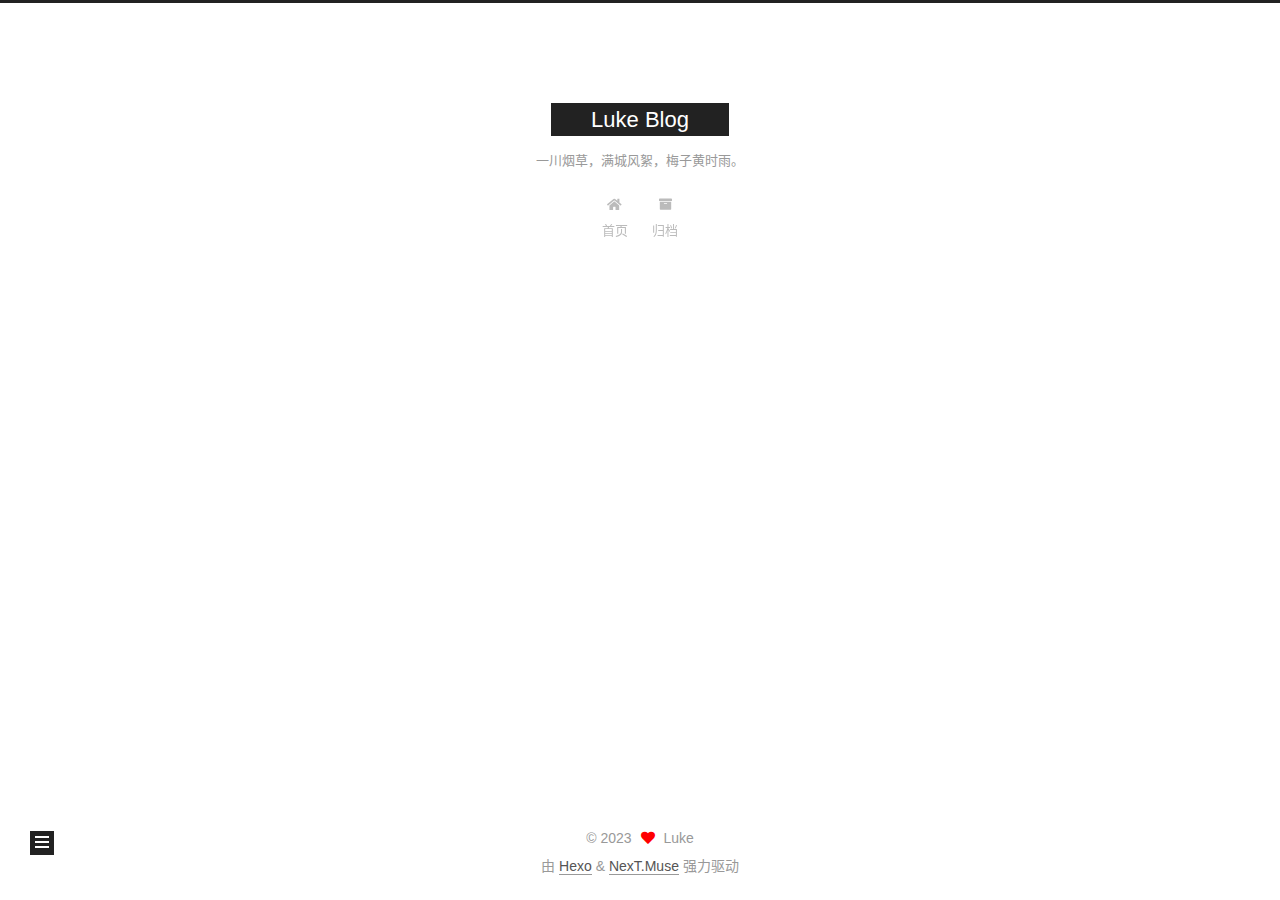
<file: 2023/12/21/My-First-Project/index.html>
<!DOCTYPE html>
<html lang="zh-CN">
<head>
  <meta charset="UTF-8">
<meta name="viewport" content="width=device-width, initial-scale=1, maximum-scale=2">
<meta name="theme-color" content="#222">
<meta name="generator" content="Hexo 7.0.0">
  <link rel="apple-touch-icon" sizes="180x180" href="/images/apple-touch-icon-next.png">
  <link rel="icon" type="image/png" sizes="32x32" href="/images/favicon-32x32-next.png">
  <link rel="icon" type="image/png" sizes="16x16" href="/images/favicon-16x16-next.png">
  <link rel="mask-icon" href="/images/logo.svg" color="#222">

<link rel="stylesheet" href="/css/main.css">


<link rel="stylesheet" href="/lib/font-awesome/css/all.min.css">

<script id="hexo-configurations">
    var NexT = window.NexT || {};
    var CONFIG = {"hostname":"example.com","root":"/","scheme":"Muse","version":"7.8.0","exturl":false,"sidebar":{"position":"left","display":"post","padding":18,"offset":12,"onmobile":false},"copycode":{"enable":false,"show_result":false,"style":null},"back2top":{"enable":true,"sidebar":false,"scrollpercent":false},"bookmark":{"enable":false,"color":"#222","save":"auto"},"fancybox":false,"mediumzoom":false,"lazyload":false,"pangu":false,"comments":{"style":"tabs","active":null,"storage":true,"lazyload":false,"nav":null},"algolia":{"hits":{"per_page":10},"labels":{"input_placeholder":"Search for Posts","hits_empty":"We didn't find any results for the search: ${query}","hits_stats":"${hits} results found in ${time} ms"}},"localsearch":{"enable":false,"trigger":"auto","top_n_per_article":1,"unescape":false,"preload":false},"motion":{"enable":true,"async":false,"transition":{"post_block":"fadeIn","post_header":"slideDownIn","post_body":"slideDownIn","coll_header":"slideLeftIn","sidebar":"slideUpIn"}}};
  </script>

  <meta name="description" content="My Test Blog1.My Blog:Hello My Test By Luke!!">
<meta property="og:type" content="article">
<meta property="og:title" content="My First Project">
<meta property="og:url" content="http://example.com/2023/12/21/My-First-Project/index.html">
<meta property="og:site_name" content="Luke Blog">
<meta property="og:description" content="My Test Blog1.My Blog:Hello My Test By Luke!!">
<meta property="og:locale" content="zh_CN">
<meta property="article:published_time" content="2023-12-21T05:23:38.000Z">
<meta property="article:modified_time" content="2023-12-21T05:29:21.060Z">
<meta property="article:author" content="Luke">
<meta name="twitter:card" content="summary">

<link rel="canonical" href="http://example.com/2023/12/21/My-First-Project/">


<script id="page-configurations">
  // https://hexo.io/docs/variables.html
  CONFIG.page = {
    sidebar: "",
    isHome : false,
    isPost : true,
    lang   : 'zh-CN'
  };
</script>

  <title>My First Project | Luke Blog</title>
  






  <noscript>
  <style>
  .use-motion .brand,
  .use-motion .menu-item,
  .sidebar-inner,
  .use-motion .post-block,
  .use-motion .pagination,
  .use-motion .comments,
  .use-motion .post-header,
  .use-motion .post-body,
  .use-motion .collection-header { opacity: initial; }

  .use-motion .site-title,
  .use-motion .site-subtitle {
    opacity: initial;
    top: initial;
  }

  .use-motion .logo-line-before i { left: initial; }
  .use-motion .logo-line-after i { right: initial; }
  </style>
</noscript>

</head>

<body itemscope itemtype="http://schema.org/WebPage">
  <div class="container use-motion">
    <div class="headband"></div>

    <header class="header" itemscope itemtype="http://schema.org/WPHeader">
      <div class="header-inner"><div class="site-brand-container">
  <div class="site-nav-toggle">
    <div class="toggle" aria-label="切换导航栏">
      <span class="toggle-line toggle-line-first"></span>
      <span class="toggle-line toggle-line-middle"></span>
      <span class="toggle-line toggle-line-last"></span>
    </div>
  </div>

  <div class="site-meta">

    <a href="/" class="brand" rel="start">
      <span class="logo-line-before"><i></i></span>
      <h1 class="site-title">Luke Blog</h1>
      <span class="logo-line-after"><i></i></span>
    </a>
      <p class="site-subtitle" itemprop="description">一川烟草，满城风絮，梅子黄时雨。</p>
  </div>

  <div class="site-nav-right">
    <div class="toggle popup-trigger">
    </div>
  </div>
</div>




<nav class="site-nav">
  <ul id="menu" class="main-menu menu">
        <li class="menu-item menu-item-home">

    <a href="/" rel="section"><i class="fa fa-home fa-fw"></i>首页</a>

  </li>
        <li class="menu-item menu-item-archives">

    <a href="/archives/" rel="section"><i class="fa fa-archive fa-fw"></i>归档</a>

  </li>
  </ul>
</nav>




</div>
    </header>

    
  <div class="back-to-top">
    <i class="fa fa-arrow-up"></i>
    <span>0%</span>
  </div>


    <main class="main">
      <div class="main-inner">
        <div class="content-wrap">
          

          <div class="content post posts-expand">
            

    
  
  
  <article itemscope itemtype="http://schema.org/Article" class="post-block" lang="zh-CN">
    <link itemprop="mainEntityOfPage" href="http://example.com/2023/12/21/My-First-Project/">

    <span hidden itemprop="author" itemscope itemtype="http://schema.org/Person">
      <meta itemprop="image" content="/images/avatar.gif">
      <meta itemprop="name" content="Luke">
      <meta itemprop="description" content="一川烟草，满城风絮，梅子黄时雨。">
    </span>

    <span hidden itemprop="publisher" itemscope itemtype="http://schema.org/Organization">
      <meta itemprop="name" content="Luke Blog">
    </span>
      <header class="post-header">
        <h1 class="post-title" itemprop="name headline">
          My First Project
        </h1>

        <div class="post-meta">
            <span class="post-meta-item">
              <span class="post-meta-item-icon">
                <i class="far fa-calendar"></i>
              </span>
              <span class="post-meta-item-text">发表于</span>
              

              <time title="创建时间：2023-12-21 13:23:38 / 修改时间：13:29:21" itemprop="dateCreated datePublished" datetime="2023-12-21T13:23:38+08:00">2023-12-21</time>
            </span>

          

        </div>
      </header>

    
    
    
    <div class="post-body" itemprop="articleBody">

      
        <p>My Test Blog<br><strong>1.My Blog</strong>:<br>Hello My Test By Luke!!</p>

    </div>

    
    
    

      <footer class="post-footer">

        


        
    <div class="post-nav">
      <div class="post-nav-item">
    <a href="/2023/12/21/hello-world/" rel="prev" title="Hello World">
      <i class="fa fa-chevron-left"></i> Hello World
    </a></div>
      <div class="post-nav-item"></div>
    </div>
      </footer>
    
  </article>
  
  
  



          </div>
          

<script>
  window.addEventListener('tabs:register', () => {
    let { activeClass } = CONFIG.comments;
    if (CONFIG.comments.storage) {
      activeClass = localStorage.getItem('comments_active') || activeClass;
    }
    if (activeClass) {
      let activeTab = document.querySelector(`a[href="#comment-${activeClass}"]`);
      if (activeTab) {
        activeTab.click();
      }
    }
  });
  if (CONFIG.comments.storage) {
    window.addEventListener('tabs:click', event => {
      if (!event.target.matches('.tabs-comment .tab-content .tab-pane')) return;
      let commentClass = event.target.classList[1];
      localStorage.setItem('comments_active', commentClass);
    });
  }
</script>

        </div>
          
  
  <div class="toggle sidebar-toggle">
    <span class="toggle-line toggle-line-first"></span>
    <span class="toggle-line toggle-line-middle"></span>
    <span class="toggle-line toggle-line-last"></span>
  </div>

  <aside class="sidebar">
    <div class="sidebar-inner">

      <ul class="sidebar-nav motion-element">
        <li class="sidebar-nav-toc">
          文章目录
        </li>
        <li class="sidebar-nav-overview">
          站点概览
        </li>
      </ul>

      <!--noindex-->
      <div class="post-toc-wrap sidebar-panel">
      </div>
      <!--/noindex-->

      <div class="site-overview-wrap sidebar-panel">
        <div class="site-author motion-element" itemprop="author" itemscope itemtype="http://schema.org/Person">
  <p class="site-author-name" itemprop="name">Luke</p>
  <div class="site-description" itemprop="description">一川烟草，满城风絮，梅子黄时雨。</div>
</div>
<div class="site-state-wrap motion-element">
  <nav class="site-state">
      <div class="site-state-item site-state-posts">
          <a href="/archives/">
        
          <span class="site-state-item-count">2</span>
          <span class="site-state-item-name">日志</span>
        </a>
      </div>
  </nav>
</div>



      </div>

    </div>
  </aside>
  <div id="sidebar-dimmer"></div>


      </div>
    </main>

    <footer class="footer">
      <div class="footer-inner">
        

        

<div class="copyright">
  
  &copy; 
  <span itemprop="copyrightYear">2023</span>
  <span class="with-love">
    <i class="fa fa-heart"></i>
  </span>
  <span class="author" itemprop="copyrightHolder">Luke</span>
</div>
  <div class="powered-by">由 <a href="https://hexo.io/" class="theme-link" rel="noopener" target="_blank">Hexo</a> & <a href="https://muse.theme-next.org/" class="theme-link" rel="noopener" target="_blank">NexT.Muse</a> 强力驱动
  </div>

        








      </div>
    </footer>
  </div>

  
  <script src="/lib/anime.min.js"></script>
  <script src="/lib/velocity/velocity.min.js"></script>
  <script src="/lib/velocity/velocity.ui.min.js"></script>

<script src="/js/utils.js"></script>

<script src="/js/motion.js"></script>


<script src="/js/schemes/muse.js"></script>


<script src="/js/next-boot.js"></script>




  















  

  

</body>
</html>
</file>
<file: css/main.css>
:root {
  --body-bg-color: #fff;
  --content-bg-color: #fff;
  --card-bg-color: #f5f5f5;
  --text-color: #555;
  --blockquote-color: #666;
  --link-color: #555;
  --link-hover-color: #222;
  --brand-color: #fff;
  --brand-hover-color: #fff;
  --table-row-odd-bg-color: #f9f9f9;
  --table-row-hover-bg-color: #f5f5f5;
  --menu-item-bg-color: #f5f5f5;
  --btn-default-bg: #222;
  --btn-default-color: #fff;
  --btn-default-border-color: #222;
  --btn-default-hover-bg: #fff;
  --btn-default-hover-color: #222;
  --btn-default-hover-border-color: #222;
}
html {
  line-height: 1.15; /* 1 */
  -webkit-text-size-adjust: 100%; /* 2 */
}
body {
  margin: 0;
}
main {
  display: block;
}
h1 {
  font-size: 2em;
  margin: 0.67em 0;
}
hr {
  box-sizing: content-box; /* 1 */
  height: 0; /* 1 */
  overflow: visible; /* 2 */
}
pre {
  font-family: monospace, monospace; /* 1 */
  font-size: 1em; /* 2 */
}
a {
  background: transparent;
}
abbr[title] {
  border-bottom: none; /* 1 */
  text-decoration: underline; /* 2 */
  text-decoration: underline dotted; /* 2 */
}
b,
strong {
  font-weight: bolder;
}
code,
kbd,
samp {
  font-family: monospace, monospace; /* 1 */
  font-size: 1em; /* 2 */
}
small {
  font-size: 80%;
}
sub,
sup {
  font-size: 75%;
  line-height: 0;
  position: relative;
  vertical-align: baseline;
}
sub {
  bottom: -0.25em;
}
sup {
  top: -0.5em;
}
img {
  border-style: none;
}
button,
input,
optgroup,
select,
textarea {
  font-family: inherit; /* 1 */
  font-size: 100%; /* 1 */
  line-height: 1.15; /* 1 */
  margin: 0; /* 2 */
}
button,
input {
/* 1 */
  overflow: visible;
}
button,
select {
/* 1 */
  text-transform: none;
}
button,
[type='button'],
[type='reset'],
[type='submit'] {
  -webkit-appearance: button;
}
button::-moz-focus-inner,
[type='button']::-moz-focus-inner,
[type='reset']::-moz-focus-inner,
[type='submit']::-moz-focus-inner {
  border-style: none;
  padding: 0;
}
button:-moz-focusring,
[type='button']:-moz-focusring,
[type='reset']:-moz-focusring,
[type='submit']:-moz-focusring {
  outline: 1px dotted ButtonText;
}
fieldset {
  padding: 0.35em 0.75em 0.625em;
}
legend {
  box-sizing: border-box; /* 1 */
  color: inherit; /* 2 */
  display: table; /* 1 */
  max-width: 100%; /* 1 */
  padding: 0; /* 3 */
  white-space: normal; /* 1 */
}
progress {
  vertical-align: baseline;
}
textarea {
  overflow: auto;
}
[type='checkbox'],
[type='radio'] {
  box-sizing: border-box; /* 1 */
  padding: 0; /* 2 */
}
[type='number']::-webkit-inner-spin-button,
[type='number']::-webkit-outer-spin-button {
  height: auto;
}
[type='search'] {
  outline-offset: -2px; /* 2 */
  -webkit-appearance: textfield; /* 1 */
}
[type='search']::-webkit-search-decoration {
  -webkit-appearance: none;
}
::-webkit-file-upload-button {
  font: inherit; /* 2 */
  -webkit-appearance: button; /* 1 */
}
details {
  display: block;
}
summary {
  display: list-item;
}
template {
  display: none;
}
[hidden] {
  display: none;
}
::selection {
  background: #262a30;
  color: #eee;
}
html,
body {
  height: 100%;
}
body {
  background: var(--body-bg-color);
  color: var(--text-color);
  font-family: 'Lato', "PingFang SC", "Microsoft YaHei", sans-serif;
  font-size: 1em;
  line-height: 2;
}
@media (max-width: 991px) {
  body {
    padding-left: 0 !important;
    padding-right: 0 !important;
  }
}
h1,
h2,
h3,
h4,
h5,
h6 {
  font-family: 'Lato', "PingFang SC", "Microsoft YaHei", sans-serif;
  font-weight: bold;
  line-height: 1.5;
  margin: 20px 0 15px;
}
h1 {
  font-size: 1.5em;
}
h2 {
  font-size: 1.375em;
}
h3 {
  font-size: 1.25em;
}
h4 {
  font-size: 1.125em;
}
h5 {
  font-size: 1em;
}
h6 {
  font-size: 0.875em;
}
p {
  margin: 0 0 20px 0;
}
a,
span.exturl {
  border-bottom: 1px solid #999;
  color: var(--link-color);
  outline: 0;
  text-decoration: none;
  overflow-wrap: break-word;
  word-wrap: break-word;
  cursor: pointer;
}
a:hover,
span.exturl:hover {
  border-bottom-color: var(--link-hover-color);
  color: var(--link-hover-color);
}
iframe,
img,
video {
  display: block;
  margin-left: auto;
  margin-right: auto;
  max-width: 100%;
}
hr {
  background-image: repeating-linear-gradient(-45deg, #ddd, #ddd 4px, transparent 4px, transparent 8px);
  border: 0;
  height: 3px;
  margin: 40px 0;
}
blockquote {
  border-left: 4px solid #ddd;
  color: var(--blockquote-color);
  margin: 0;
  padding: 0 15px;
}
blockquote cite::before {
  content: '-';
  padding: 0 5px;
}
dt {
  font-weight: bold;
}
dd {
  margin: 0;
  padding: 0;
}
kbd {
  background-color: #f5f5f5;
  background-image: linear-gradient(#eee, #fff, #eee);
  border: 1px solid #ccc;
  border-radius: 0.2em;
  box-shadow: 0.1em 0.1em 0.2em rgba(0,0,0,0.1);
  color: #555;
  font-family: inherit;
  padding: 0.1em 0.3em;
  white-space: nowrap;
}
.table-container {
  overflow: auto;
}
table {
  border-collapse: collapse;
  border-spacing: 0;
  font-size: 0.875em;
  margin: 0 0 20px 0;
  width: 100%;
}
tbody tr:nth-of-type(odd) {
  background: var(--table-row-odd-bg-color);
}
tbody tr:hover {
  background: var(--table-row-hover-bg-color);
}
caption,
th,
td {
  font-weight: normal;
  padding: 8px;
  vertical-align: middle;
}
th,
td {
  border: 1px solid #ddd;
  border-bottom: 3px solid #ddd;
}
th {
  font-weight: 700;
  padding-bottom: 10px;
}
td {
  border-bottom-width: 1px;
}
.btn {
  background: var(--btn-default-bg);
  border: 2px solid var(--btn-default-border-color);
  border-radius: 0;
  color: var(--btn-default-color);
  display: inline-block;
  font-size: 0.875em;
  line-height: 2;
  padding: 0 20px;
  text-decoration: none;
  transition-property: background-color;
  transition-delay: 0s;
  transition-duration: 0.2s;
  transition-timing-function: ease-in-out;
}
.btn:hover {
  background: var(--btn-default-hover-bg);
  border-color: var(--btn-default-hover-border-color);
  color: var(--btn-default-hover-color);
}
.btn + .btn {
  margin: 0 0 8px 8px;
}
.btn .fa-fw {
  text-align: left;
  width: 1.285714285714286em;
}
.toggle {
  line-height: 0;
}
.toggle .toggle-line {
  background: #fff;
  display: inline-block;
  height: 2px;
  left: 0;
  position: relative;
  top: 0;
  transition: all 0.4s;
  vertical-align: top;
  width: 100%;
}
.toggle .toggle-line:not(:first-child) {
  margin-top: 3px;
}
.toggle.toggle-arrow .toggle-line-first {
  left: 50%;
  top: 2px;
  transform: rotate(45deg);
  width: 50%;
}
.toggle.toggle-arrow .toggle-line-middle {
  left: 2px;
  width: 90%;
}
.toggle.toggle-arrow .toggle-line-last {
  left: 50%;
  top: -2px;
  transform: rotate(-45deg);
  width: 50%;
}
.toggle.toggle-close .toggle-line-first {
  transform: rotate(-45deg);
  top: 5px;
}
.toggle.toggle-close .toggle-line-middle {
  opacity: 0;
}
.toggle.toggle-close .toggle-line-last {
  transform: rotate(45deg);
  top: -5px;
}
.highlight,
pre {
  background: #f7f7f7;
  color: #4d4d4c;
  line-height: 1.6;
  margin: 0 auto 20px;
}
pre,
code {
  font-family: consolas, Menlo, monospace, "PingFang SC", "Microsoft YaHei";
}
code {
  background: #eee;
  border-radius: 3px;
  color: #555;
  padding: 2px 4px;
  overflow-wrap: break-word;
  word-wrap: break-word;
}
.highlight *::selection {
  background: #d6d6d6;
}
.highlight pre {
  border: 0;
  margin: 0;
  padding: 10px 0;
}
.highlight table {
  border: 0;
  margin: 0;
  width: auto;
}
.highlight td {
  border: 0;
  padding: 0;
}
.highlight figcaption {
  background: #eff2f3;
  color: #4d4d4c;
  display: flex;
  font-size: 0.875em;
  justify-content: space-between;
  line-height: 1.2;
  padding: 0.5em;
}
.highlight figcaption a {
  color: #4d4d4c;
}
.highlight figcaption a:hover {
  border-bottom-color: #4d4d4c;
}
.highlight .gutter {
  -moz-user-select: none;
  -ms-user-select: none;
  -webkit-user-select: none;
  user-select: none;
}
.highlight .gutter pre {
  background: #eff2f3;
  color: #869194;
  padding-left: 10px;
  padding-right: 10px;
  text-align: right;
}
.highlight .code pre {
  background: #f7f7f7;
  padding-left: 10px;
  width: 100%;
}
.gist table {
  width: auto;
}
.gist table td {
  border: 0;
}
pre {
  overflow: auto;
  padding: 10px;
}
pre code {
  background: none;
  color: #4d4d4c;
  font-size: 0.875em;
  padding: 0;
  text-shadow: none;
}
pre .deletion {
  background: #fdd;
}
pre .addition {
  background: #dfd;
}
pre .meta {
  color: #eab700;
  -moz-user-select: none;
  -ms-user-select: none;
  -webkit-user-select: none;
  user-select: none;
}
pre .comment {
  color: #8e908c;
}
pre .variable,
pre .attribute,
pre .tag,
pre .name,
pre .regexp,
pre .ruby .constant,
pre .xml .tag .title,
pre .xml .pi,
pre .xml .doctype,
pre .html .doctype,
pre .css .id,
pre .css .class,
pre .css .pseudo {
  color: #c82829;
}
pre .number,
pre .preprocessor,
pre .built_in,
pre .builtin-name,
pre .literal,
pre .params,
pre .constant,
pre .command {
  color: #f5871f;
}
pre .ruby .class .title,
pre .css .rules .attribute,
pre .string,
pre .symbol,
pre .value,
pre .inheritance,
pre .header,
pre .ruby .symbol,
pre .xml .cdata,
pre .special,
pre .formula {
  color: #718c00;
}
pre .title,
pre .css .hexcolor {
  color: #3e999f;
}
pre .function,
pre .python .decorator,
pre .python .title,
pre .ruby .function .title,
pre .ruby .title .keyword,
pre .perl .sub,
pre .javascript .title,
pre .coffeescript .title {
  color: #4271ae;
}
pre .keyword,
pre .javascript .function {
  color: #8959a8;
}
.blockquote-center {
  border-left: none;
  margin: 40px 0;
  padding: 0;
  position: relative;
  text-align: center;
}
.blockquote-center .fa {
  display: block;
  opacity: 0.6;
  position: absolute;
  width: 100%;
}
.blockquote-center .fa-quote-left {
  border-top: 1px solid #ccc;
  text-align: left;
  top: -20px;
}
.blockquote-center .fa-quote-right {
  border-bottom: 1px solid #ccc;
  text-align: right;
  bottom: -20px;
}
.blockquote-center p,
.blockquote-center div {
  text-align: center;
}
.post-body .group-picture img {
  margin: 0 auto;
  padding: 0 3px;
}
.group-picture-row {
  margin-bottom: 6px;
  overflow: hidden;
}
.group-picture-column {
  float: left;
  margin-bottom: 10px;
}
.post-body .label {
  color: #555;
  display: inline;
  padding: 0 2px;
}
.post-body .label.default {
  background: #f0f0f0;
}
.post-body .label.primary {
  background: #efe6f7;
}
.post-body .label.info {
  background: #e5f2f8;
}
.post-body .label.success {
  background: #e7f4e9;
}
.post-body .label.warning {
  background: #fcf6e1;
}
.post-body .label.danger {
  background: #fae8eb;
}
.post-body .tabs {
  margin-bottom: 20px;
}
.post-body .tabs,
.tabs-comment {
  display: block;
  padding-top: 10px;
  position: relative;
}
.post-body .tabs ul.nav-tabs,
.tabs-comment ul.nav-tabs {
  display: flex;
  flex-wrap: wrap;
  margin: 0;
  margin-bottom: -1px;
  padding: 0;
}
@media (max-width: 413px) {
  .post-body .tabs ul.nav-tabs,
  .tabs-comment ul.nav-tabs {
    display: block;
    margin-bottom: 5px;
  }
}
.post-body .tabs ul.nav-tabs li.tab,
.tabs-comment ul.nav-tabs li.tab {
  border-bottom: 1px solid #ddd;
  border-left: 1px solid transparent;
  border-right: 1px solid transparent;
  border-top: 3px solid transparent;
  flex-grow: 1;
  list-style-type: none;
  border-radius: 0 0 0 0;
}
@media (max-width: 413px) {
  .post-body .tabs ul.nav-tabs li.tab,
  .tabs-comment ul.nav-tabs li.tab {
    border-bottom: 1px solid transparent;
    border-left: 3px solid transparent;
    border-right: 1px solid transparent;
    border-top: 1px solid transparent;
  }
}
@media (max-width: 413px) {
  .post-body .tabs ul.nav-tabs li.tab,
  .tabs-comment ul.nav-tabs li.tab {
    border-radius: 0;
  }
}
.post-body .tabs ul.nav-tabs li.tab a,
.tabs-comment ul.nav-tabs li.tab a {
  border-bottom: initial;
  display: block;
  line-height: 1.8;
  outline: 0;
  padding: 0.25em 0.75em;
  text-align: center;
  transition-delay: 0s;
  transition-duration: 0.2s;
  transition-timing-function: ease-out;
}
.post-body .tabs ul.nav-tabs li.tab a i,
.tabs-comment ul.nav-tabs li.tab a i {
  width: 1.285714285714286em;
}
.post-body .tabs ul.nav-tabs li.tab.active,
.tabs-comment ul.nav-tabs li.tab.active {
  border-bottom: 1px solid transparent;
  border-left: 1px solid #ddd;
  border-right: 1px solid #ddd;
  border-top: 3px solid #fc6423;
}
@media (max-width: 413px) {
  .post-body .tabs ul.nav-tabs li.tab.active,
  .tabs-comment ul.nav-tabs li.tab.active {
    border-bottom: 1px solid #ddd;
    border-left: 3px solid #fc6423;
    border-right: 1px solid #ddd;
    border-top: 1px solid #ddd;
  }
}
.post-body .tabs ul.nav-tabs li.tab.active a,
.tabs-comment ul.nav-tabs li.tab.active a {
  color: var(--link-color);
  cursor: default;
}
.post-body .tabs .tab-content .tab-pane,
.tabs-comment .tab-content .tab-pane {
  border: 1px solid #ddd;
  border-top: 0;
  padding: 20px 20px 0 20px;
  border-radius: 0;
}
.post-body .tabs .tab-content .tab-pane:not(.active),
.tabs-comment .tab-content .tab-pane:not(.active) {
  display: none;
}
.post-body .tabs .tab-content .tab-pane.active,
.tabs-comment .tab-content .tab-pane.active {
  display: block;
}
.post-body .tabs .tab-content .tab-pane.active:nth-of-type(1),
.tabs-comment .tab-content .tab-pane.active:nth-of-type(1) {
  border-radius: 0 0 0 0;
}
@media (max-width: 413px) {
  .post-body .tabs .tab-content .tab-pane.active:nth-of-type(1),
  .tabs-comment .tab-content .tab-pane.active:nth-of-type(1) {
    border-radius: 0;
  }
}
.post-body .note {
  border-radius: 3px;
  margin-bottom: 20px;
  padding: 1em;
  position: relative;
  border: 1px solid #eee;
  border-left-width: 5px;
}
.post-body .note h2,
.post-body .note h3,
.post-body .note h4,
.post-body .note h5,
.post-body .note h6 {
  margin-top: 0;
  border-bottom: initial;
  margin-bottom: 0;
  padding-top: 0;
}
.post-body .note p:first-child,
.post-body .note ul:first-child,
.post-body .note ol:first-child,
.post-body .note table:first-child,
.post-body .note pre:first-child,
.post-body .note blockquote:first-child,
.post-body .note img:first-child {
  margin-top: 0;
}
.post-body .note p:last-child,
.post-body .note ul:last-child,
.post-body .note ol:last-child,
.post-body .note table:last-child,
.post-body .note pre:last-child,
.post-body .note blockquote:last-child,
.post-body .note img:last-child {
  margin-bottom: 0;
}
.post-body .note.default {
  border-left-color: #777;
}
.post-body .note.default h2,
.post-body .note.default h3,
.post-body .note.default h4,
.post-body .note.default h5,
.post-body .note.default h6 {
  color: #777;
}
.post-body .note.primary {
  border-left-color: #6f42c1;
}
.post-body .note.primary h2,
.post-body .note.primary h3,
.post-body .note.primary h4,
.post-body .note.primary h5,
.post-body .note.primary h6 {
  color: #6f42c1;
}
.post-body .note.info {
  border-left-color: #428bca;
}
.post-body .note.info h2,
.post-body .note.info h3,
.post-body .note.info h4,
.post-body .note.info h5,
.post-body .note.info h6 {
  color: #428bca;
}
.post-body .note.success {
  border-left-color: #5cb85c;
}
.post-body .note.success h2,
.post-body .note.success h3,
.post-body .note.success h4,
.post-body .note.success h5,
.post-body .note.success h6 {
  color: #5cb85c;
}
.post-body .note.warning {
  border-left-color: #f0ad4e;
}
.post-body .note.warning h2,
.post-body .note.warning h3,
.post-body .note.warning h4,
.post-body .note.warning h5,
.post-body .note.warning h6 {
  color: #f0ad4e;
}
.post-body .note.danger {
  border-left-color: #d9534f;
}
.post-body .note.danger h2,
.post-body .note.danger h3,
.post-body .note.danger h4,
.post-body .note.danger h5,
.post-body .note.danger h6 {
  color: #d9534f;
}
.pagination .prev,
.pagination .next,
.pagination .page-number,
.pagination .space {
  display: inline-block;
  margin: 0 10px;
  padding: 0 11px;
  position: relative;
  top: -1px;
}
@media (max-width: 767px) {
  .pagination .prev,
  .pagination .next,
  .pagination .page-number,
  .pagination .space {
    margin: 0 5px;
  }
}
.pagination {
  border-top: 1px solid #eee;
  margin: 120px 0 0;
  text-align: center;
}
.pagination .prev,
.pagination .next,
.pagination .page-number {
  border-bottom: 0;
  border-top: 1px solid #eee;
  transition-property: border-color;
  transition-delay: 0s;
  transition-duration: 0.2s;
  transition-timing-function: ease-in-out;
}
.pagination .prev:hover,
.pagination .next:hover,
.pagination .page-number:hover {
  border-top-color: #222;
}
.pagination .space {
  margin: 0;
  padding: 0;
}
.pagination .prev {
  margin-left: 0;
}
.pagination .next {
  margin-right: 0;
}
.pagination .page-number.current {
  background: #ccc;
  border-top-color: #ccc;
  color: #fff;
}
@media (max-width: 767px) {
  .pagination {
    border-top: none;
  }
  .pagination .prev,
  .pagination .next,
  .pagination .page-number {
    border-bottom: 1px solid #eee;
    border-top: 0;
    margin-bottom: 10px;
    padding: 0 10px;
  }
  .pagination .prev:hover,
  .pagination .next:hover,
  .pagination .page-number:hover {
    border-bottom-color: #222;
  }
}
.comments {
  margin-top: 60px;
  overflow: hidden;
}
.comment-button-group {
  display: flex;
  flex-wrap: wrap-reverse;
  justify-content: center;
  margin: 1em 0;
}
.comment-button-group .comment-button {
  margin: 0.1em 0.2em;
}
.comment-button-group .comment-button.active {
  background: var(--btn-default-hover-bg);
  border-color: var(--btn-default-hover-border-color);
  color: var(--btn-default-hover-color);
}
.comment-position {
  display: none;
}
.comment-position.active {
  display: block;
}
.tabs-comment {
  background: var(--content-bg-color);
  margin-top: 4em;
  padding-top: 0;
}
.tabs-comment .comments {
  border: 0;
  box-shadow: none;
  margin-top: 0;
  padding-top: 0;
}
.container {
  min-height: 100%;
  position: relative;
}
.main-inner {
  margin: 0 auto;
  width: 700px;
}
@media (min-width: 1200px) {
  .main-inner {
    width: 800px;
  }
}
@media (min-width: 1600px) {
  .main-inner {
    width: 900px;
  }
}
@media (max-width: 767px) {
  .content-wrap {
    padding: 0 20px;
  }
}
.header {
  background: transparent;
}
.header-inner {
  margin: 0 auto;
  width: 700px;
}
@media (min-width: 1200px) {
  .header-inner {
    width: 800px;
  }
}
@media (min-width: 1600px) {
  .header-inner {
    width: 900px;
  }
}
.site-brand-container {
  display: flex;
  flex-shrink: 0;
  padding: 0 10px;
}
.headband {
  background: #222;
  height: 3px;
}
.site-meta {
  flex-grow: 1;
  text-align: center;
}
@media (max-width: 767px) {
  .site-meta {
    text-align: center;
  }
}
.brand {
  border-bottom: none;
  color: var(--brand-color);
  display: inline-block;
  line-height: 1.375em;
  padding: 0 40px;
  position: relative;
}
.brand:hover {
  color: var(--brand-hover-color);
}
.site-title {
  font-family: 'Lato', "PingFang SC", "Microsoft YaHei", sans-serif;
  font-size: 1.375em;
  font-weight: normal;
  margin: 0;
}
.site-subtitle {
  color: #999;
  font-size: 0.8125em;
  margin: 10px 0;
}
.use-motion .brand {
  opacity: 0;
}
.use-motion .site-title,
.use-motion .site-subtitle,
.use-motion .custom-logo-image {
  opacity: 0;
  position: relative;
  top: -10px;
}
.site-nav-toggle,
.site-nav-right {
  display: none;
}
@media (max-width: 767px) {
  .site-nav-toggle,
  .site-nav-right {
    display: flex;
    flex-direction: column;
    justify-content: center;
  }
}
.site-nav-toggle .toggle,
.site-nav-right .toggle {
  color: var(--text-color);
  padding: 10px;
  width: 22px;
}
.site-nav-toggle .toggle .toggle-line,
.site-nav-right .toggle .toggle-line {
  background: var(--text-color);
  border-radius: 1px;
}
.site-nav {
  display: block;
}
@media (max-width: 767px) {
  .site-nav {
    clear: both;
    display: none;
  }
}
.site-nav.site-nav-on {
  display: block;
}
.menu {
  margin-top: 20px;
  padding-left: 0;
  text-align: center;
}
.menu-item {
  display: inline-block;
  list-style: none;
  margin: 0 10px;
}
@media (max-width: 767px) {
  .menu-item {
    display: block;
    margin-top: 10px;
  }
  .menu-item.menu-item-search {
    display: none;
  }
}
.menu-item a,
.menu-item span.exturl {
  border-bottom: 0;
  display: block;
  font-size: 0.8125em;
  transition-property: border-color;
  transition-delay: 0s;
  transition-duration: 0.2s;
  transition-timing-function: ease-in-out;
}
@media (hover: none) {
  .menu-item a:hover,
  .menu-item span.exturl:hover {
    border-bottom-color: transparent !important;
  }
}
.menu-item .fa,
.menu-item .fab,
.menu-item .far,
.menu-item .fas {
  margin-right: 8px;
}
.menu-item .badge {
  display: inline-block;
  font-weight: bold;
  line-height: 1;
  margin-left: 0.35em;
  margin-top: 0.35em;
  text-align: center;
  white-space: nowrap;
}
@media (max-width: 767px) {
  .menu-item .badge {
    float: right;
    margin-left: 0;
  }
}
.menu-item-active a,
.menu .menu-item a:hover,
.menu .menu-item span.exturl:hover {
  background: var(--menu-item-bg-color);
}
.use-motion .menu-item {
  opacity: 0;
}
.sidebar {
  background: #222;
  bottom: 0;
  box-shadow: inset 0 2px 6px #000;
  position: fixed;
  top: 0;
}
@media (max-width: 991px) {
  .sidebar {
    display: none;
  }
}
.sidebar-inner {
  color: #999;
  padding: 18px 10px;
  text-align: center;
}
.cc-license {
  margin-top: 10px;
  text-align: center;
}
.cc-license .cc-opacity {
  border-bottom: none;
  opacity: 0.7;
}
.cc-license .cc-opacity:hover {
  opacity: 0.9;
}
.cc-license img {
  display: inline-block;
}
.site-author-image {
  border: 2px solid #333;
  display: block;
  margin: 0 auto;
  max-width: 96px;
  padding: 2px;
}
.site-author-name {
  color: #f5f5f5;
  font-weight: normal;
  margin: 5px 0 0;
  text-align: center;
}
.site-description {
  color: #999;
  font-size: 1em;
  margin-top: 5px;
  text-align: center;
}
.links-of-author {
  margin-top: 15px;
}
.links-of-author a,
.links-of-author span.exturl {
  border-bottom-color: #555;
  display: inline-block;
  font-size: 0.8125em;
  margin-bottom: 10px;
  margin-right: 10px;
  vertical-align: middle;
}
.links-of-author a::before,
.links-of-author span.exturl::before {
  background: #bea2e7;
  border-radius: 50%;
  content: ' ';
  display: inline-block;
  height: 4px;
  margin-right: 3px;
  vertical-align: middle;
  width: 4px;
}
.sidebar-button {
  margin-top: 15px;
}
.sidebar-button a {
  border: 1px solid #fc6423;
  border-radius: 4px;
  color: #fc6423;
  display: inline-block;
  padding: 0 15px;
}
.sidebar-button a .fa,
.sidebar-button a .fab,
.sidebar-button a .far,
.sidebar-button a .fas {
  margin-right: 5px;
}
.sidebar-button a:hover {
  background: #fc6423;
  border: 1px solid #fc6423;
  color: #fff;
}
.sidebar-button a:hover .fa,
.sidebar-button a:hover .fab,
.sidebar-button a:hover .far,
.sidebar-button a:hover .fas {
  color: #fff;
}
.links-of-blogroll {
  font-size: 0.8125em;
  margin-top: 10px;
}
.links-of-blogroll-title {
  font-size: 0.875em;
  font-weight: 600;
  margin-top: 0;
}
.links-of-blogroll-list {
  list-style: none;
  margin: 0;
  padding: 0;
}
#sidebar-dimmer {
  display: none;
}
@media (max-width: 767px) {
  #sidebar-dimmer {
    background: #000;
    display: block;
    height: 100%;
    left: 100%;
    opacity: 0;
    position: fixed;
    top: 0;
    width: 100%;
    z-index: 1100;
  }
  .sidebar-active + #sidebar-dimmer {
    opacity: 0.7;
    transform: translateX(-100%);
    transition: opacity 0.5s;
  }
}
.sidebar-nav {
  margin: 0;
  padding-bottom: 20px;
  padding-left: 0;
}
.sidebar-nav li {
  border-bottom: 1px solid transparent;
  color: #666;
  cursor: pointer;
  display: inline-block;
  font-size: 0.875em;
}
.sidebar-nav li.sidebar-nav-overview {
  margin-left: 10px;
}
.sidebar-nav li:hover {
  color: #f5f5f5;
}
.sidebar-nav .sidebar-nav-active {
  border-bottom-color: #87daff;
  color: #87daff;
}
.sidebar-nav .sidebar-nav-active:hover {
  color: #87daff;
}
.sidebar-panel {
  display: none;
  overflow-x: hidden;
  overflow-y: auto;
}
.sidebar-panel-active {
  display: block;
}
.sidebar-toggle {
  background: #222;
  bottom: 45px;
  cursor: pointer;
  height: 14px;
  left: 30px;
  padding: 5px;
  position: fixed;
  width: 14px;
  z-index: 1300;
}
@media (max-width: 991px) {
  .sidebar-toggle {
    left: 20px;
    opacity: 0.8;
    display: none;
  }
}
.sidebar-toggle:hover .toggle-line {
  background: #87daff;
}
.post-toc {
  font-size: 0.875em;
}
.post-toc ol {
  list-style: none;
  margin: 0;
  padding: 0 2px 5px 10px;
  text-align: left;
}
.post-toc ol > ol {
  padding-left: 0;
}
.post-toc ol a {
  transition-property: all;
  transition-delay: 0s;
  transition-duration: 0.2s;
  transition-timing-function: ease-in-out;
}
.post-toc .nav-item {
  line-height: 1.8;
  overflow: hidden;
  text-overflow: ellipsis;
  white-space: nowrap;
}
.post-toc .nav .nav-child {
  display: none;
}
.post-toc .nav .active > .nav-child {
  display: block;
}
.post-toc .nav .active-current > .nav-child {
  display: block;
}
.post-toc .nav .active-current > .nav-child > .nav-item {
  display: block;
}
.post-toc .nav .active > a {
  border-bottom-color: #87daff;
  color: #87daff;
}
.post-toc .nav .active-current > a {
  color: #87daff;
}
.post-toc .nav .active-current > a:hover {
  color: #87daff;
}
.site-state {
  display: flex;
  justify-content: center;
  line-height: 1.4;
  margin-top: 10px;
  overflow: hidden;
  text-align: center;
  white-space: nowrap;
}
.site-state-item {
  padding: 0 15px;
}
.site-state-item:not(:first-child) {
  border-left: 1px solid #333;
}
.site-state-item a {
  border-bottom: none;
}
.site-state-item-count {
  display: block;
  font-size: 1.25em;
  font-weight: 600;
  text-align: center;
}
.site-state-item-name {
  color: inherit;
  font-size: 0.875em;
}
.footer {
  color: #999;
  font-size: 0.875em;
  padding: 20px 0;
}
.footer.footer-fixed {
  bottom: 0;
  left: 0;
  position: absolute;
  right: 0;
}
.footer-inner {
  box-sizing: border-box;
  margin: 0 auto;
  text-align: center;
  width: 700px;
}
@media (min-width: 1200px) {
  .footer-inner {
    width: 800px;
  }
}
@media (min-width: 1600px) {
  .footer-inner {
    width: 900px;
  }
}
.languages {
  display: inline-block;
  font-size: 1.125em;
  position: relative;
}
.languages .lang-select-label span {
  margin: 0 0.5em;
}
.languages .lang-select {
  height: 100%;
  left: 0;
  opacity: 0;
  position: absolute;
  top: 0;
  width: 100%;
}
.with-love {
  color: #ff0000;
  display: inline-block;
  margin: 0 5px;
}
.powered-by,
.theme-info {
  display: inline-block;
}
@-moz-keyframes iconAnimate {
  0%, 100% {
    transform: scale(1);
  }
  10%, 30% {
    transform: scale(0.9);
  }
  20%, 40%, 60%, 80% {
    transform: scale(1.1);
  }
  50%, 70% {
    transform: scale(1.1);
  }
}
@-webkit-keyframes iconAnimate {
  0%, 100% {
    transform: scale(1);
  }
  10%, 30% {
    transform: scale(0.9);
  }
  20%, 40%, 60%, 80% {
    transform: scale(1.1);
  }
  50%, 70% {
    transform: scale(1.1);
  }
}
@-o-keyframes iconAnimate {
  0%, 100% {
    transform: scale(1);
  }
  10%, 30% {
    transform: scale(0.9);
  }
  20%, 40%, 60%, 80% {
    transform: scale(1.1);
  }
  50%, 70% {
    transform: scale(1.1);
  }
}
@keyframes iconAnimate {
  0%, 100% {
    transform: scale(1);
  }
  10%, 30% {
    transform: scale(0.9);
  }
  20%, 40%, 60%, 80% {
    transform: scale(1.1);
  }
  50%, 70% {
    transform: scale(1.1);
  }
}
.back-to-top {
  font-size: 12px;
  text-align: center;
  transition-delay: 0s;
  transition-duration: 0.2s;
  transition-timing-function: ease-in-out;
}
.back-to-top {
  background: #222;
  bottom: -100px;
  box-sizing: border-box;
  color: #fff;
  cursor: pointer;
  left: 30px;
  opacity: 1;
  padding: 0 6px;
  position: fixed;
  transition-property: bottom;
  z-index: 1300;
  width: 24px;
}
.back-to-top span {
  display: none;
}
.back-to-top:hover {
  color: #87daff;
}
.back-to-top.back-to-top-on {
  bottom: 19px;
}
@media (max-width: 991px) {
  .back-to-top {
    left: 20px;
    opacity: 0.8;
  }
}
.post-body {
  font-family: 'Lato', "PingFang SC", "Microsoft YaHei", sans-serif;
  overflow-wrap: break-word;
  word-wrap: break-word;
}
@media (min-width: 1200px) {
  .post-body {
    font-size: 1.125em;
  }
}
.post-body .exturl .fa {
  font-size: 0.875em;
  margin-left: 4px;
}
.post-body .image-caption,
.post-body .figure .caption {
  color: #999;
  font-size: 0.875em;
  font-weight: bold;
  line-height: 1;
  margin: -20px auto 15px;
  text-align: center;
}
.post-sticky-flag {
  display: inline-block;
  transform: rotate(30deg);
}
.post-button {
  margin-top: 40px;
  text-align: center;
}
.use-motion .post-block,
.use-motion .pagination,
.use-motion .comments {
  opacity: 0;
}
.use-motion .post-header {
  opacity: 0;
}
.use-motion .post-body {
  opacity: 0;
}
.use-motion .collection-header {
  opacity: 0;
}
.posts-collapse {
  margin-left: 35px;
  position: relative;
}
@media (max-width: 767px) {
  .posts-collapse {
    margin-left: 0px;
    margin-right: 0px;
  }
}
.posts-collapse .collection-title {
  font-size: 1.125em;
  position: relative;
}
.posts-collapse .collection-title::before {
  background: #999;
  border: 1px solid #fff;
  border-radius: 50%;
  content: ' ';
  height: 10px;
  left: 0;
  margin-left: -6px;
  margin-top: -4px;
  position: absolute;
  top: 50%;
  width: 10px;
}
.posts-collapse .collection-year {
  font-size: 1.5em;
  font-weight: bold;
  margin: 60px 0;
  position: relative;
}
.posts-collapse .collection-year::before {
  background: #bbb;
  border-radius: 50%;
  content: ' ';
  height: 8px;
  left: 0;
  margin-left: -4px;
  margin-top: -4px;
  position: absolute;
  top: 50%;
  width: 8px;
}
.posts-collapse .collection-header {
  display: block;
  margin: 0 0 0 20px;
}
.posts-collapse .collection-header small {
  color: #bbb;
  margin-left: 5px;
}
.posts-collapse .post-header {
  border-bottom: 1px dashed #ccc;
  margin: 30px 0;
  padding-left: 15px;
  position: relative;
  transition-property: border;
  transition-delay: 0s;
  transition-duration: 0.2s;
  transition-timing-function: ease-in-out;
}
.posts-collapse .post-header::before {
  background: #bbb;
  border: 1px solid #fff;
  border-radius: 50%;
  content: ' ';
  height: 6px;
  left: 0;
  margin-left: -4px;
  position: absolute;
  top: 0.75em;
  transition-property: background;
  width: 6px;
  transition-delay: 0s;
  transition-duration: 0.2s;
  transition-timing-function: ease-in-out;
}
.posts-collapse .post-header:hover {
  border-bottom-color: #666;
}
.posts-collapse .post-header:hover::before {
  background: #222;
}
.posts-collapse .post-meta {
  display: inline;
  font-size: 0.75em;
  margin-right: 10px;
}
.posts-collapse .post-title {
  display: inline;
}
.posts-collapse .post-title a,
.posts-collapse .post-title span.exturl {
  border-bottom: none;
  color: var(--link-color);
}
.posts-collapse .post-title .fa-external-link-alt {
  font-size: 0.875em;
  margin-left: 5px;
}
.posts-collapse::before {
  background: #f5f5f5;
  content: ' ';
  height: 100%;
  left: 0;
  margin-left: -2px;
  position: absolute;
  top: 1.25em;
  width: 4px;
}
.post-eof {
  background: #ccc;
  height: 1px;
  margin: 80px auto 60px;
  text-align: center;
  width: 8%;
}
.post-block:last-of-type .post-eof {
  display: none;
}
.content {
  padding-top: 40px;
}
@media (min-width: 992px) {
  .post-body {
    text-align: justify;
  }
}
@media (max-width: 991px) {
  .post-body {
    text-align: justify;
  }
}
.post-body h1,
.post-body h2,
.post-body h3,
.post-body h4,
.post-body h5,
.post-body h6 {
  padding-top: 10px;
}
.post-body h1 .header-anchor,
.post-body h2 .header-anchor,
.post-body h3 .header-anchor,
.post-body h4 .header-anchor,
.post-body h5 .header-anchor,
.post-body h6 .header-anchor {
  border-bottom-style: none;
  color: #ccc;
  float: right;
  margin-left: 10px;
  visibility: hidden;
}
.post-body h1 .header-anchor:hover,
.post-body h2 .header-anchor:hover,
.post-body h3 .header-anchor:hover,
.post-body h4 .header-anchor:hover,
.post-body h5 .header-anchor:hover,
.post-body h6 .header-anchor:hover {
  color: inherit;
}
.post-body h1:hover .header-anchor,
.post-body h2:hover .header-anchor,
.post-body h3:hover .header-anchor,
.post-body h4:hover .header-anchor,
.post-body h5:hover .header-anchor,
.post-body h6:hover .header-anchor {
  visibility: visible;
}
.post-body iframe,
.post-body img,
.post-body video {
  margin-bottom: 20px;
}
.post-body .video-container {
  height: 0;
  margin-bottom: 20px;
  overflow: hidden;
  padding-top: 75%;
  position: relative;
  width: 100%;
}
.post-body .video-container iframe,
.post-body .video-container object,
.post-body .video-container embed {
  height: 100%;
  left: 0;
  margin: 0;
  position: absolute;
  top: 0;
  width: 100%;
}
.post-gallery {
  align-items: center;
  display: grid;
  grid-gap: 10px;
  grid-template-columns: 1fr 1fr 1fr;
  margin-bottom: 20px;
}
@media (max-width: 767px) {
  .post-gallery {
    grid-template-columns: 1fr 1fr;
  }
}
.post-gallery a {
  border: 0;
}
.post-gallery img {
  margin: 0;
}
.posts-expand .post-header {
  font-size: 1.125em;
}
.posts-expand .post-title {
  font-size: 1.5em;
  font-weight: normal;
  margin: initial;
  text-align: center;
  overflow-wrap: break-word;
  word-wrap: break-word;
}
.posts-expand .post-title-link {
  border-bottom: none;
  color: var(--link-color);
  display: inline-block;
  position: relative;
  vertical-align: top;
}
.posts-expand .post-title-link::before {
  background: var(--link-color);
  bottom: 0;
  content: '';
  height: 2px;
  left: 0;
  position: absolute;
  transform: scaleX(0);
  visibility: hidden;
  width: 100%;
  transition-delay: 0s;
  transition-duration: 0.2s;
  transition-timing-function: ease-in-out;
}
.posts-expand .post-title-link:hover::before {
  transform: scaleX(1);
  visibility: visible;
}
.posts-expand .post-title-link .fa-external-link-alt {
  font-size: 0.875em;
  margin-left: 5px;
}
.posts-expand .post-meta {
  color: #999;
  font-family: 'Lato', "PingFang SC", "Microsoft YaHei", sans-serif;
  font-size: 0.75em;
  margin: 3px 0 60px 0;
  text-align: center;
}
.posts-expand .post-meta .post-description {
  font-size: 0.875em;
  margin-top: 2px;
}
.posts-expand .post-meta time {
  border-bottom: 1px dashed #999;
  cursor: pointer;
}
.post-meta .post-meta-item + .post-meta-item::before {
  content: '|';
  margin: 0 0.5em;
}
.post-meta-divider {
  margin: 0 0.5em;
}
.post-meta-item-icon {
  margin-right: 3px;
}
@media (max-width: 991px) {
  .post-meta-item-icon {
    display: inline-block;
  }
}
@media (max-width: 991px) {
  .post-meta-item-text {
    display: none;
  }
}
.post-nav {
  border-top: 1px solid #eee;
  display: flex;
  justify-content: space-between;
  margin-top: 15px;
  padding: 10px 5px 0;
}
.post-nav-item {
  flex: 1;
}
.post-nav-item a {
  border-bottom: none;
  display: block;
  font-size: 0.875em;
  line-height: 1.6;
  position: relative;
}
.post-nav-item a:active {
  top: 2px;
}
.post-nav-item .fa {
  font-size: 0.75em;
}
.post-nav-item:first-child {
  margin-right: 15px;
}
.post-nav-item:first-child .fa {
  margin-right: 5px;
}
.post-nav-item:last-child {
  margin-left: 15px;
  text-align: right;
}
.post-nav-item:last-child .fa {
  margin-left: 5px;
}
.rtl.post-body p,
.rtl.post-body a,
.rtl.post-body h1,
.rtl.post-body h2,
.rtl.post-body h3,
.rtl.post-body h4,
.rtl.post-body h5,
.rtl.post-body h6,
.rtl.post-body li,
.rtl.post-body ul,
.rtl.post-body ol {
  direction: rtl;
  font-family: UKIJ Ekran;
}
.rtl.post-title {
  font-family: UKIJ Ekran;
}
.post-tags {
  margin-top: 40px;
  text-align: center;
}
.post-tags a {
  display: inline-block;
  font-size: 0.8125em;
}
.post-tags a:not(:last-child) {
  margin-right: 10px;
}
.post-widgets {
  border-top: 1px solid #eee;
  margin-top: 15px;
  text-align: center;
}
.wp_rating {
  height: 20px;
  line-height: 20px;
  margin-top: 10px;
  padding-top: 6px;
  text-align: center;
}
.social-like {
  display: flex;
  font-size: 0.875em;
  justify-content: center;
  text-align: center;
}
.reward-container {
  margin: 20px auto;
  padding: 10px 0;
  text-align: center;
  width: 90%;
}
.reward-container button {
  background: transparent;
  border: 1px solid #fc6423;
  border-radius: 0;
  color: #fc6423;
  cursor: pointer;
  line-height: 2;
  outline: 0;
  padding: 0 15px;
  vertical-align: text-top;
}
.reward-container button:hover {
  background: #fc6423;
  border: 1px solid transparent;
  color: #fa9366;
}
#qr {
  padding-top: 20px;
}
#qr a {
  border: 0;
}
#qr img {
  display: inline-block;
  margin: 0.8em 2em 0 2em;
  max-width: 100%;
  width: 180px;
}
#qr p {
  text-align: center;
}
.category-all-page .category-all-title {
  text-align: center;
}
.category-all-page .category-all {
  margin-top: 20px;
}
.category-all-page .category-list {
  list-style: none;
  margin: 0;
  padding: 0;
}
.category-all-page .category-list-item {
  margin: 5px 10px;
}
.category-all-page .category-list-count {
  color: #bbb;
}
.category-all-page .category-list-count::before {
  content: ' (';
  display: inline;
}
.category-all-page .category-list-count::after {
  content: ') ';
  display: inline;
}
.category-all-page .category-list-child {
  padding-left: 10px;
}
.event-list {
  padding: 0;
}
.event-list hr {
  background: #222;
  margin: 20px 0 45px 0;
}
.event-list hr::after {
  background: #222;
  color: #fff;
  content: 'NOW';
  display: inline-block;
  font-weight: bold;
  padding: 0 5px;
  text-align: right;
}
.event-list .event {
  background: #222;
  margin: 20px 0;
  min-height: 40px;
  padding: 15px 0 15px 10px;
}
.event-list .event .event-summary {
  color: #fff;
  margin: 0;
  padding-bottom: 3px;
}
.event-list .event .event-summary::before {
  animation: dot-flash 1s alternate infinite ease-in-out;
  color: #fff;
  content: '\f111';
  display: inline-block;
  font-size: 10px;
  margin-right: 25px;
  vertical-align: middle;
  font-family: 'Font Awesome 5 Free';
  font-weight: 900;
}
.event-list .event .event-relative-time {
  color: #bbb;
  display: inline-block;
  font-size: 12px;
  font-weight: normal;
  padding-left: 12px;
}
.event-list .event .event-details {
  color: #fff;
  display: block;
  line-height: 18px;
  margin-left: 56px;
  padding-bottom: 6px;
  padding-top: 3px;
  text-indent: -24px;
}
.event-list .event .event-details::before {
  color: #fff;
  display: inline-block;
  margin-right: 9px;
  text-align: center;
  text-indent: 0;
  width: 14px;
  font-family: 'Font Awesome 5 Free';
  font-weight: 900;
}
.event-list .event .event-details.event-location::before {
  content: '\f041';
}
.event-list .event .event-details.event-duration::before {
  content: '\f017';
}
.event-list .event-past {
  background: #f5f5f5;
}
.event-list .event-past .event-summary,
.event-list .event-past .event-details {
  color: #bbb;
  opacity: 0.9;
}
.event-list .event-past .event-summary::before,
.event-list .event-past .event-details::before {
  animation: none;
  color: #bbb;
}
@-moz-keyframes dot-flash {
  from {
    opacity: 1;
    transform: scale(1);
  }
  to {
    opacity: 0;
    transform: scale(0.8);
  }
}
@-webkit-keyframes dot-flash {
  from {
    opacity: 1;
    transform: scale(1);
  }
  to {
    opacity: 0;
    transform: scale(0.8);
  }
}
@-o-keyframes dot-flash {
  from {
    opacity: 1;
    transform: scale(1);
  }
  to {
    opacity: 0;
    transform: scale(0.8);
  }
}
@keyframes dot-flash {
  from {
    opacity: 1;
    transform: scale(1);
  }
  to {
    opacity: 0;
    transform: scale(0.8);
  }
}
ul.breadcrumb {
  font-size: 0.75em;
  list-style: none;
  margin: 1em 0;
  padding: 0 2em;
  text-align: center;
}
ul.breadcrumb li {
  display: inline;
}
ul.breadcrumb li + li::before {
  content: '/\00a0';
  font-weight: normal;
  padding: 0.5em;
}
ul.breadcrumb li + li:last-child {
  font-weight: bold;
}
.tag-cloud {
  text-align: center;
}
.tag-cloud a {
  display: inline-block;
  margin: 10px;
}
.tag-cloud a:hover {
  color: var(--link-hover-color) !important;
}
@media (max-width: 767px) {
  .header-inner,
  .main-inner,
  .footer-inner {
    width: auto;
  }
}
.header-inner {
  padding-top: 100px;
}
@media (max-width: 767px) {
  .header-inner {
    padding-top: 50px;
  }
}
.main-inner {
  padding-bottom: 60px;
}
.content {
  padding-top: 70px;
}
@media (max-width: 767px) {
  .content {
    padding-top: 35px;
  }
}
embed {
  display: block;
  margin: 0 auto 25px auto;
}
.custom-logo .site-meta-headline {
  text-align: center;
}
.custom-logo .site-title {
  color: #222;
  margin: 10px auto 0;
}
.custom-logo .site-title a {
  border: 0;
}
.custom-logo-image {
  background: #fff;
  margin: 0 auto;
  max-width: 150px;
  padding: 5px;
}
.brand {
  background: var(--btn-default-bg);
}
@media (max-width: 767px) {
  .site-nav {
    border-bottom: 1px solid #ddd;
    border-top: 1px solid #ddd;
    left: 0;
    margin: 0;
    padding: 0;
    width: 100%;
  }
}
@media (max-width: 767px) {
  .menu {
    text-align: left;
  }
}
.menu-item-active a,
.menu .menu-item a:hover,
.menu .menu-item span.exturl:hover {
  background: transparent;
  border-bottom: 1px solid var(--link-hover-color) !important;
}
@media (max-width: 767px) {
  .menu-item-active a,
  .menu .menu-item a:hover,
  .menu .menu-item span.exturl:hover {
    border-bottom: 1px dotted #ddd !important;
  }
}
@media (max-width: 767px) {
  .menu .menu-item {
    margin: 0 10px;
  }
}
.menu .menu-item a,
.menu .menu-item span.exturl {
  border-bottom: 1px solid transparent;
}
@media (max-width: 767px) {
  .menu .menu-item a,
  .menu .menu-item span.exturl {
    padding: 5px 10px;
  }
}
@media (min-width: 768px) {
  .menu .menu-item .fa,
  .menu .menu-item .fab,
  .menu .menu-item .far,
  .menu .menu-item .fas {
    display: block;
    line-height: 2;
    margin-right: 0;
    width: 100%;
  }
}
.menu .menu-item .badge {
  background: #eee;
  padding: 1px 4px;
}
.sub-menu {
  margin: 10px 0;
}
.sub-menu .menu-item {
  display: inline-block;
}
.sidebar {
  left: -320px;
}
.sidebar.sidebar-active {
  left: 0;
}
.sidebar {
  width: 320px;
  z-index: 1200;
  transition-delay: 0s;
  transition-duration: 0.2s;
  transition-timing-function: ease-out;
}
.sidebar a,
.sidebar span.exturl {
  border-bottom-color: #555;
  color: #999;
}
.sidebar a:hover,
.sidebar span.exturl:hover {
  border-bottom-color: #eee;
  color: #eee;
}
.links-of-blogroll-item {
  padding: 2px 10px;
}
.links-of-blogroll-item a,
.links-of-blogroll-item span.exturl {
  box-sizing: border-box;
  display: inline-block;
  max-width: 280px;
  overflow: hidden;
  text-overflow: ellipsis;
  white-space: nowrap;
}
</file>
